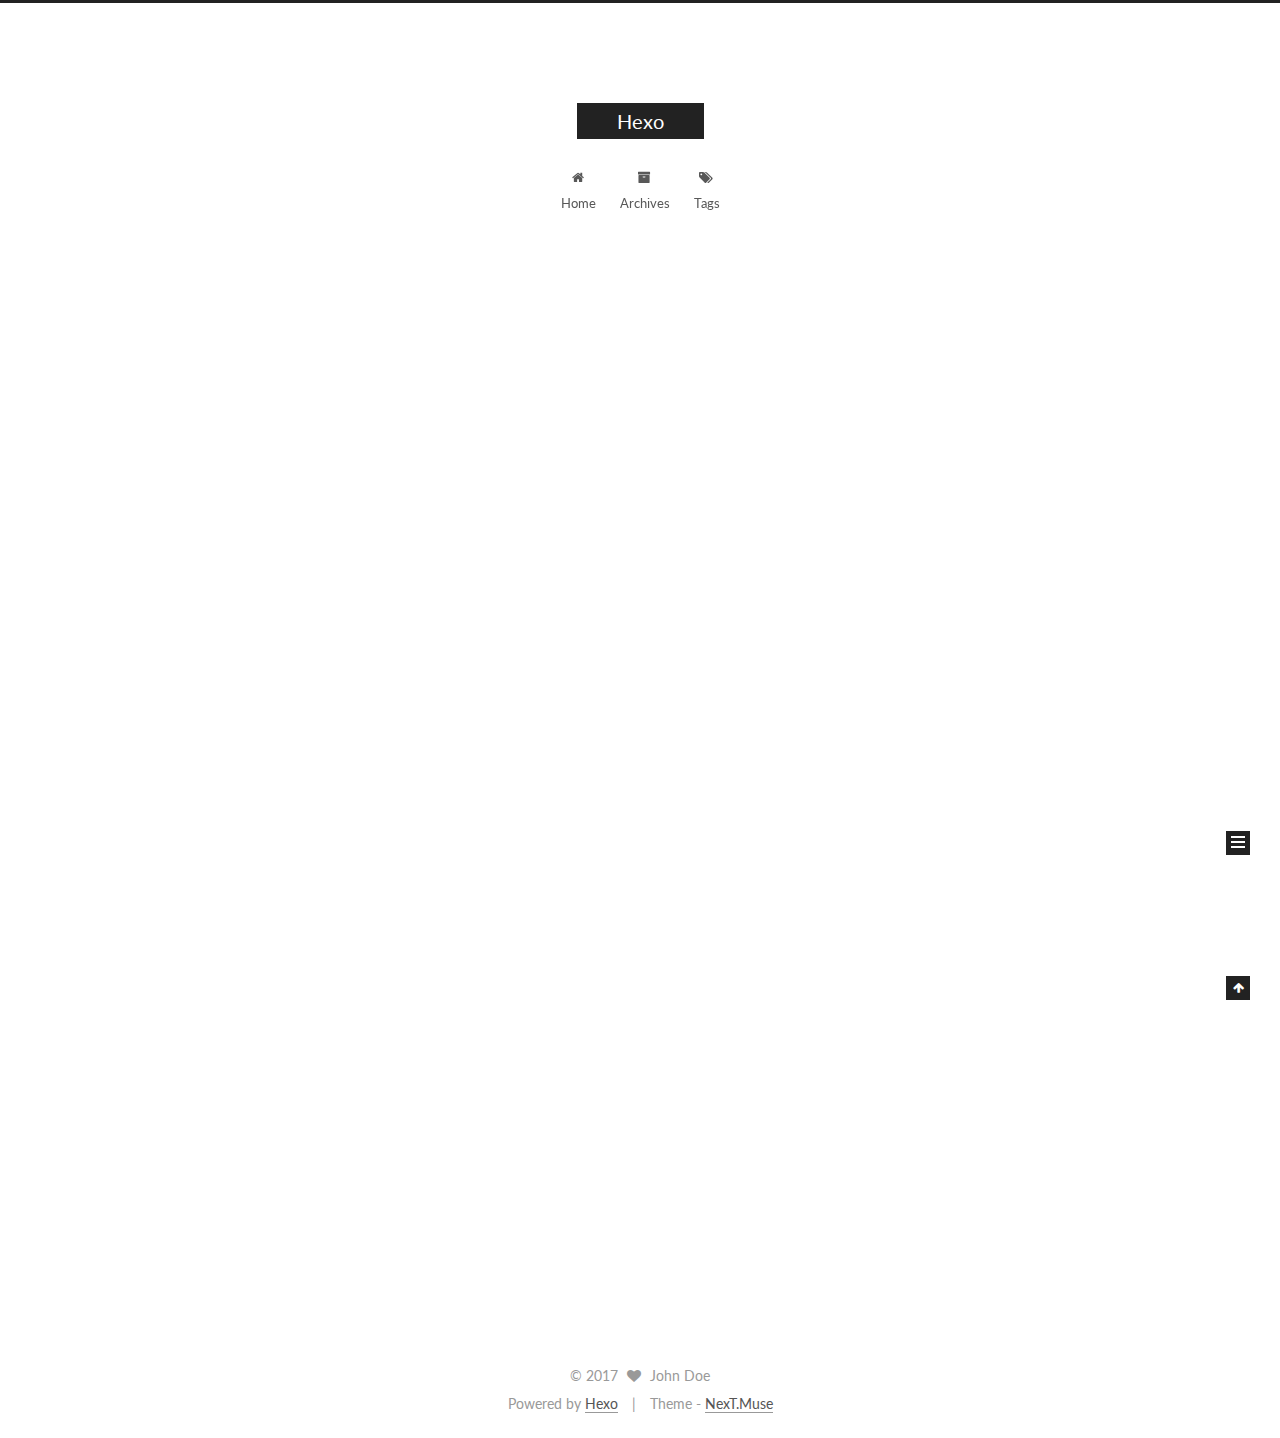
<file: index.html>
<!doctype html>



  


<html class="theme-next muse use-motion" lang="zh-CN">
<head>
  <meta charset="UTF-8"/>
<meta http-equiv="X-UA-Compatible" content="IE=edge" />
<meta name="viewport" content="width=device-width, initial-scale=1, maximum-scale=1"/>






<meta http-equiv="Cache-Control" content="no-transform" />
<meta http-equiv="Cache-Control" content="no-siteapp" />















  
  
  <link href="/lib/fancybox/source/jquery.fancybox.css?v=2.1.5" rel="stylesheet" type="text/css" />




  
  
  
  

  
    
    
  

  

  

  

  

  
    
    
    <link href="//fonts.googleapis.com/css?family=Lato:300,300italic,400,400italic,700,700italic&subset=latin,latin-ext" rel="stylesheet" type="text/css">
  






<link href="/lib/font-awesome/css/font-awesome.min.css?v=4.6.2" rel="stylesheet" type="text/css" />

<link href="/css/main.css?v=5.1.1" rel="stylesheet" type="text/css" />


  <meta name="keywords" content="Hexo, NexT" />








  <link rel="shortcut icon" type="image/x-icon" href="/favicon.ico?v=5.1.1" />






<meta property="og:type" content="website">
<meta property="og:title" content="Hexo">
<meta property="og:url" content="http://yoursite.com/index.html">
<meta property="og:site_name" content="Hexo">
<meta name="twitter:card" content="summary">
<meta name="twitter:title" content="Hexo">



<script type="text/javascript" id="hexo.configurations">
  var NexT = window.NexT || {};
  var CONFIG = {
    root: '/',
    scheme: 'Muse',
    sidebar: {"position":"left","display":"post","offset":12,"offset_float":0,"b2t":false,"scrollpercent":false},
    fancybox: true,
    motion: true,
    duoshuo: {
      userId: '0',
      author: 'Author'
    },
    algolia: {
      applicationID: '',
      apiKey: '',
      indexName: '',
      hits: {"per_page":10},
      labels: {"input_placeholder":"Search for Posts","hits_empty":"We didn't find any results for the search: ${query}","hits_stats":"${hits} results found in ${time} ms"}
    }
  };
</script>



  <link rel="canonical" href="http://yoursite.com/"/>





  <title>Hexo</title>
</head>

<body itemscope itemtype="http://schema.org/WebPage" lang="zh-CN">

  














  
  
    
  

  <div class="container sidebar-position-left 
   page-home 
 ">
    <div class="headband"></div>

    <header id="header" class="header" itemscope itemtype="http://schema.org/WPHeader">
      <div class="header-inner"><div class="site-brand-wrapper">
  <div class="site-meta ">
    

    <div class="custom-logo-site-title">
      <a href="/"  class="brand" rel="start">
        <span class="logo-line-before"><i></i></span>
        <span class="site-title">Hexo</span>
        <span class="logo-line-after"><i></i></span>
      </a>
    </div>
      
        <p class="site-subtitle"></p>
      
  </div>

  <div class="site-nav-toggle">
    <button>
      <span class="btn-bar"></span>
      <span class="btn-bar"></span>
      <span class="btn-bar"></span>
    </button>
  </div>
</div>

<nav class="site-nav">
  

  
    <ul id="menu" class="menu">
      
        
        <li class="menu-item menu-item-home">
          <a href="/" rel="section">
            
              <i class="menu-item-icon fa fa-fw fa-home"></i> <br />
            
            Home
          </a>
        </li>
      
        
        <li class="menu-item menu-item-archives">
          <a href="/archives" rel="section">
            
              <i class="menu-item-icon fa fa-fw fa-archive"></i> <br />
            
            Archives
          </a>
        </li>
      
        
        <li class="menu-item menu-item-tags">
          <a href="/tags" rel="section">
            
              <i class="menu-item-icon fa fa-fw fa-tags"></i> <br />
            
            Tags
          </a>
        </li>
      

      
    </ul>
  

  
</nav>



 </div>
    </header>

    <main id="main" class="main">
      <div class="main-inner">
        <div class="content-wrap">
          <div id="content" class="content">
            
  <section id="posts" class="posts-expand">
    
      

  

  
  
  

  <article class="post post-type-normal " itemscope itemtype="http://schema.org/Article">
    <link itemprop="mainEntityOfPage" href="http://yoursite.com/2017/04/24/hello-world/">

    <span hidden itemprop="author" itemscope itemtype="http://schema.org/Person">
      <meta itemprop="name" content="John Doe">
      <meta itemprop="description" content="">
      <meta itemprop="image" content="/images/avatar.gif">
    </span>

    <span hidden itemprop="publisher" itemscope itemtype="http://schema.org/Organization">
      <meta itemprop="name" content="Hexo">
    </span>

    
      <header class="post-header">

        
        
          <h1 class="post-title" itemprop="name headline">
            
            
              
                
                <a class="post-title-link" href="/2017/04/24/hello-world/" itemprop="url">
                  Hello World
                </a>
              
            
          </h1>
        

        <div class="post-meta">
          <span class="post-time">
            
              <span class="post-meta-item-icon">
                <i class="fa fa-calendar-o"></i>
              </span>
              
                <span class="post-meta-item-text">Posted on</span>
              
              <time title="Post created" itemprop="dateCreated datePublished" datetime="2017-04-24T16:23:51+08:00">
                2017-04-24
              </time>
            

            

            
          </span>

          

          
            
          

          
          

          

          

          

        </div>
      </header>
    

    <div class="post-body" itemprop="articleBody">

      
      

      
        
          
            <p>Welcome to <a href="https://hexo.io/" target="_blank" rel="external">Hexo</a>! This is your very first post. Check <a href="https://hexo.io/docs/" target="_blank" rel="external">documentation</a> for more info. If you get any problems when using Hexo, you can find the answer in <a href="https://hexo.io/docs/troubleshooting.html" target="_blank" rel="external">troubleshooting</a> or you can ask me on <a href="https://github.com/hexojs/hexo/issues" target="_blank" rel="external">GitHub</a>.</p>
<h2 id="Quick-Start"><a href="#Quick-Start" class="headerlink" title="Quick Start"></a>Quick Start</h2><h3 id="Create-a-new-post"><a href="#Create-a-new-post" class="headerlink" title="Create a new post"></a>Create a new post</h3><figure class="highlight bash"><table><tr><td class="gutter"><pre><div class="line">1</div></pre></td><td class="code"><pre><div class="line">$ hexo new <span class="string">"My New Post"</span></div></pre></td></tr></table></figure>
<p>More info: <a href="https://hexo.io/docs/writing.html" target="_blank" rel="external">Writing</a></p>
<h3 id="Run-server"><a href="#Run-server" class="headerlink" title="Run server"></a>Run server</h3><figure class="highlight bash"><table><tr><td class="gutter"><pre><div class="line">1</div></pre></td><td class="code"><pre><div class="line">$ hexo server</div></pre></td></tr></table></figure>
<p>More info: <a href="https://hexo.io/docs/server.html" target="_blank" rel="external">Server</a></p>
<h3 id="Generate-static-files"><a href="#Generate-static-files" class="headerlink" title="Generate static files"></a>Generate static files</h3><figure class="highlight bash"><table><tr><td class="gutter"><pre><div class="line">1</div></pre></td><td class="code"><pre><div class="line">$ hexo generate</div></pre></td></tr></table></figure>
<p>More info: <a href="https://hexo.io/docs/generating.html" target="_blank" rel="external">Generating</a></p>
<h3 id="Deploy-to-remote-sites"><a href="#Deploy-to-remote-sites" class="headerlink" title="Deploy to remote sites"></a>Deploy to remote sites</h3><figure class="highlight bash"><table><tr><td class="gutter"><pre><div class="line">1</div></pre></td><td class="code"><pre><div class="line">$ hexo deploy</div></pre></td></tr></table></figure>
<p>More info: <a href="https://hexo.io/docs/deployment.html" target="_blank" rel="external">Deployment</a></p>

          
        
      
    </div>

    <div>
      
    </div>

    <div>
      
    </div>

    <div>
      
    </div>

    <footer class="post-footer">
      

      

      

      
      
        <div class="post-eof"></div>
      
    </footer>
  </article>


    
  </section>

  


          </div>
          


          

        </div>
        
          
  
  <div class="sidebar-toggle">
    <div class="sidebar-toggle-line-wrap">
      <span class="sidebar-toggle-line sidebar-toggle-line-first"></span>
      <span class="sidebar-toggle-line sidebar-toggle-line-middle"></span>
      <span class="sidebar-toggle-line sidebar-toggle-line-last"></span>
    </div>
  </div>

  <aside id="sidebar" class="sidebar">
    <div class="sidebar-inner">

      

      

      <section class="site-overview sidebar-panel sidebar-panel-active">
        <div class="site-author motion-element" itemprop="author" itemscope itemtype="http://schema.org/Person">
          <img class="site-author-image" itemprop="image"
               src="/images/avatar.gif"
               alt="John Doe" />
          <p class="site-author-name" itemprop="name">John Doe</p>
           
              <p class="site-description motion-element" itemprop="description"></p>
          
        </div>
        <nav class="site-state motion-element">

          
            <div class="site-state-item site-state-posts">
              <a href="/archives">
                <span class="site-state-item-count">1</span>
                <span class="site-state-item-name">posts</span>
              </a>
            </div>
          

          

          

        </nav>

        

        <div class="links-of-author motion-element">
          
        </div>

        
        

        
        

        


      </section>

      

      

    </div>
  </aside>


        
      </div>
    </main>

    <footer id="footer" class="footer">
      <div class="footer-inner">
        <div class="copyright" >
  
  &copy; 
  <span itemprop="copyrightYear">2017</span>
  <span class="with-love">
    <i class="fa fa-heart"></i>
  </span>
  <span class="author" itemprop="copyrightHolder">John Doe</span>
</div>


<div class="powered-by">
  Powered by <a class="theme-link" href="https://hexo.io">Hexo</a>
</div>

<div class="theme-info">
  Theme -
  <a class="theme-link" href="https://github.com/iissnan/hexo-theme-next">
    NexT.Muse
  </a>
</div>


        

        
      </div>
    </footer>

    
      <div class="back-to-top">
        <i class="fa fa-arrow-up"></i>
        
      </div>
    

  </div>

  

<script type="text/javascript">
  if (Object.prototype.toString.call(window.Promise) !== '[object Function]') {
    window.Promise = null;
  }
</script>









  












  
  <script type="text/javascript" src="/lib/jquery/index.js?v=2.1.3"></script>

  
  <script type="text/javascript" src="/lib/fastclick/lib/fastclick.min.js?v=1.0.6"></script>

  
  <script type="text/javascript" src="/lib/jquery_lazyload/jquery.lazyload.js?v=1.9.7"></script>

  
  <script type="text/javascript" src="/lib/velocity/velocity.min.js?v=1.2.1"></script>

  
  <script type="text/javascript" src="/lib/velocity/velocity.ui.min.js?v=1.2.1"></script>

  
  <script type="text/javascript" src="/lib/fancybox/source/jquery.fancybox.pack.js?v=2.1.5"></script>


  


  <script type="text/javascript" src="/js/src/utils.js?v=5.1.1"></script>

  <script type="text/javascript" src="/js/src/motion.js?v=5.1.1"></script>



  
  

  

  


  <script type="text/javascript" src="/js/src/bootstrap.js?v=5.1.1"></script>



  


  




	





  





  





  






  





  

  

  

  

  

</body>
</html>
</file>
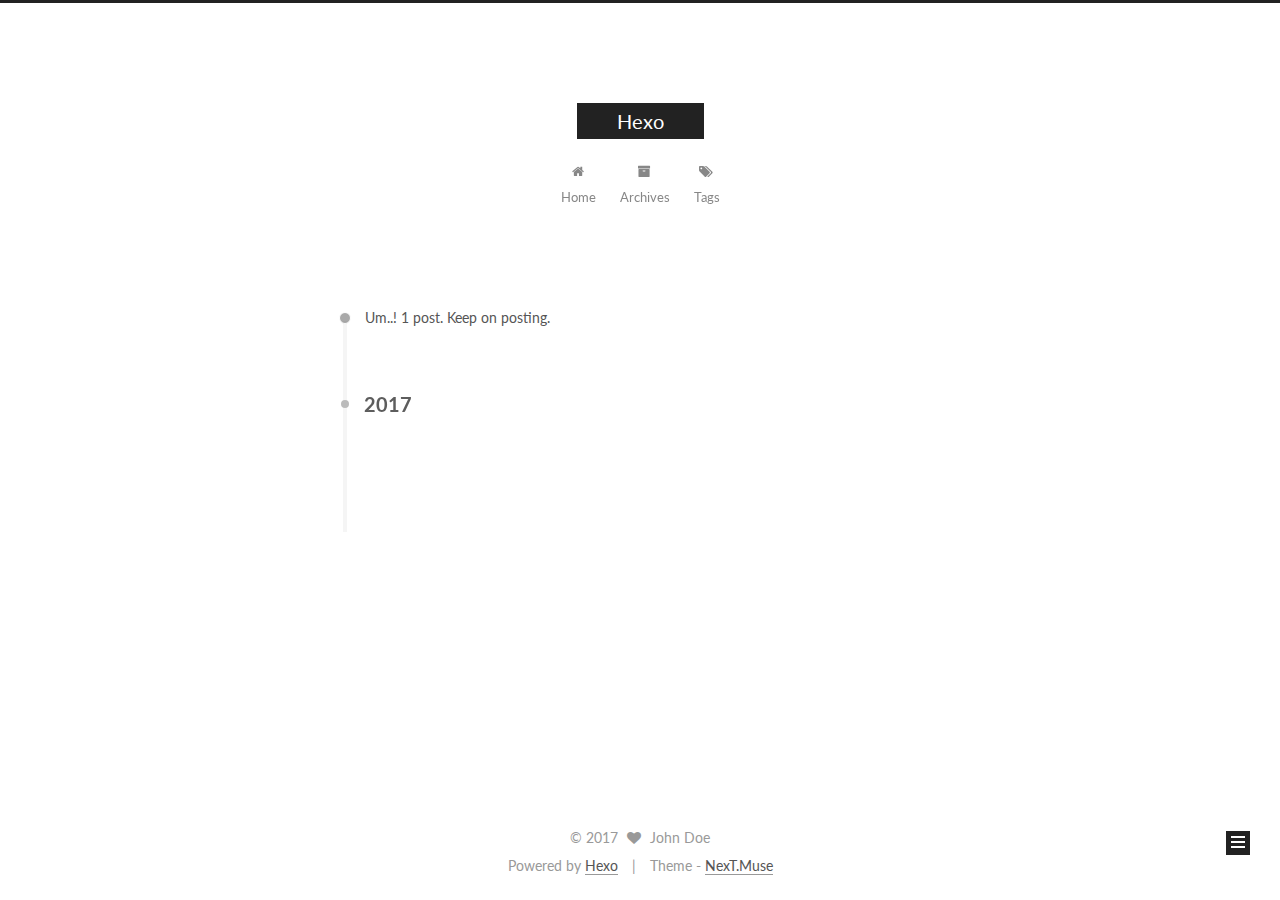
<file: archives/index.html>
<!doctype html>



  


<html class="theme-next muse use-motion" lang="zh-CN">
<head>
  <meta charset="UTF-8"/>
<meta http-equiv="X-UA-Compatible" content="IE=edge" />
<meta name="viewport" content="width=device-width, initial-scale=1, maximum-scale=1"/>






<meta http-equiv="Cache-Control" content="no-transform" />
<meta http-equiv="Cache-Control" content="no-siteapp" />















  
  
  <link href="/lib/fancybox/source/jquery.fancybox.css?v=2.1.5" rel="stylesheet" type="text/css" />




  
  
  
  

  
    
    
  

  

  

  

  

  
    
    
    <link href="//fonts.googleapis.com/css?family=Lato:300,300italic,400,400italic,700,700italic&subset=latin,latin-ext" rel="stylesheet" type="text/css">
  






<link href="/lib/font-awesome/css/font-awesome.min.css?v=4.6.2" rel="stylesheet" type="text/css" />

<link href="/css/main.css?v=5.1.1" rel="stylesheet" type="text/css" />


  <meta name="keywords" content="Hexo, NexT" />








  <link rel="shortcut icon" type="image/x-icon" href="/favicon.ico?v=5.1.1" />






<meta property="og:type" content="website">
<meta property="og:title" content="Hexo">
<meta property="og:url" content="http://yoursite.com/archives/index.html">
<meta property="og:site_name" content="Hexo">
<meta name="twitter:card" content="summary">
<meta name="twitter:title" content="Hexo">



<script type="text/javascript" id="hexo.configurations">
  var NexT = window.NexT || {};
  var CONFIG = {
    root: '/',
    scheme: 'Muse',
    sidebar: {"position":"left","display":"post","offset":12,"offset_float":0,"b2t":false,"scrollpercent":false},
    fancybox: true,
    motion: true,
    duoshuo: {
      userId: '0',
      author: 'Author'
    },
    algolia: {
      applicationID: '',
      apiKey: '',
      indexName: '',
      hits: {"per_page":10},
      labels: {"input_placeholder":"Search for Posts","hits_empty":"We didn't find any results for the search: ${query}","hits_stats":"${hits} results found in ${time} ms"}
    }
  };
</script>



  <link rel="canonical" href="http://yoursite.com/archives/"/>





  <title>Archive | Hexo</title>
</head>

<body itemscope itemtype="http://schema.org/WebPage" lang="zh-CN">

  














  
  
    
  

  <div class="container sidebar-position-left  page-archive  ">
    <div class="headband"></div>

    <header id="header" class="header" itemscope itemtype="http://schema.org/WPHeader">
      <div class="header-inner"><div class="site-brand-wrapper">
  <div class="site-meta ">
    

    <div class="custom-logo-site-title">
      <a href="/"  class="brand" rel="start">
        <span class="logo-line-before"><i></i></span>
        <span class="site-title">Hexo</span>
        <span class="logo-line-after"><i></i></span>
      </a>
    </div>
      
        <p class="site-subtitle"></p>
      
  </div>

  <div class="site-nav-toggle">
    <button>
      <span class="btn-bar"></span>
      <span class="btn-bar"></span>
      <span class="btn-bar"></span>
    </button>
  </div>
</div>

<nav class="site-nav">
  

  
    <ul id="menu" class="menu">
      
        
        <li class="menu-item menu-item-home">
          <a href="/" rel="section">
            
              <i class="menu-item-icon fa fa-fw fa-home"></i> <br />
            
            Home
          </a>
        </li>
      
        
        <li class="menu-item menu-item-archives">
          <a href="/archives" rel="section">
            
              <i class="menu-item-icon fa fa-fw fa-archive"></i> <br />
            
            Archives
          </a>
        </li>
      
        
        <li class="menu-item menu-item-tags">
          <a href="/tags" rel="section">
            
              <i class="menu-item-icon fa fa-fw fa-tags"></i> <br />
            
            Tags
          </a>
        </li>
      

      
    </ul>
  

  
</nav>



 </div>
    </header>

    <main id="main" class="main">
      <div class="main-inner">
        <div class="content-wrap">
          <div id="content" class="content">
            

  <section id="posts" class="posts-collapse">
    <span class="archive-move-on"></span>

    <span class="archive-page-counter">
      
      
      
        
      
      Um..! 1 post. Keep on posting.
    </span>

    

      
      
      

      
        
        <div class="collection-title">
          <h2 class="archive-year motion-element" id="archive-year-2017">2017</h2>
        </div>
      
      

      

  <article class="post post-type-normal" itemscope itemtype="http://schema.org/Article">
    <header class="post-header">

      <h1 class="post-title">
        
            <a class="post-title-link" href="/2017/04/24/hello-world/" itemprop="url">
              
                <span itemprop="name">Hello World</span>
              
            </a>
        
      </h1>

      <div class="post-meta">
        <time class="post-time" itemprop="dateCreated"
              datetime="2017-04-24T16:23:51+08:00"
              content="2017-04-24" >
          04-24
        </time>
      </div>

    </header>
  </article>



    

  </section>

  



          </div>
          


          

        </div>
        
          
  
  <div class="sidebar-toggle">
    <div class="sidebar-toggle-line-wrap">
      <span class="sidebar-toggle-line sidebar-toggle-line-first"></span>
      <span class="sidebar-toggle-line sidebar-toggle-line-middle"></span>
      <span class="sidebar-toggle-line sidebar-toggle-line-last"></span>
    </div>
  </div>

  <aside id="sidebar" class="sidebar">
    <div class="sidebar-inner">

      

      

      <section class="site-overview sidebar-panel sidebar-panel-active">
        <div class="site-author motion-element" itemprop="author" itemscope itemtype="http://schema.org/Person">
          <img class="site-author-image" itemprop="image"
               src="/images/avatar.gif"
               alt="John Doe" />
          <p class="site-author-name" itemprop="name">John Doe</p>
           
              <p class="site-description motion-element" itemprop="description"></p>
          
        </div>
        <nav class="site-state motion-element">

          
            <div class="site-state-item site-state-posts">
              <a href="/archives">
                <span class="site-state-item-count">1</span>
                <span class="site-state-item-name">posts</span>
              </a>
            </div>
          

          

          

        </nav>

        

        <div class="links-of-author motion-element">
          
        </div>

        
        

        
        

        


      </section>

      

      

    </div>
  </aside>


        
      </div>
    </main>

    <footer id="footer" class="footer">
      <div class="footer-inner">
        <div class="copyright" >
  
  &copy; 
  <span itemprop="copyrightYear">2017</span>
  <span class="with-love">
    <i class="fa fa-heart"></i>
  </span>
  <span class="author" itemprop="copyrightHolder">John Doe</span>
</div>


<div class="powered-by">
  Powered by <a class="theme-link" href="https://hexo.io">Hexo</a>
</div>

<div class="theme-info">
  Theme -
  <a class="theme-link" href="https://github.com/iissnan/hexo-theme-next">
    NexT.Muse
  </a>
</div>


        

        
      </div>
    </footer>

    
      <div class="back-to-top">
        <i class="fa fa-arrow-up"></i>
        
      </div>
    

  </div>

  

<script type="text/javascript">
  if (Object.prototype.toString.call(window.Promise) !== '[object Function]') {
    window.Promise = null;
  }
</script>









  












  
  <script type="text/javascript" src="/lib/jquery/index.js?v=2.1.3"></script>

  
  <script type="text/javascript" src="/lib/fastclick/lib/fastclick.min.js?v=1.0.6"></script>

  
  <script type="text/javascript" src="/lib/jquery_lazyload/jquery.lazyload.js?v=1.9.7"></script>

  
  <script type="text/javascript" src="/lib/velocity/velocity.min.js?v=1.2.1"></script>

  
  <script type="text/javascript" src="/lib/velocity/velocity.ui.min.js?v=1.2.1"></script>

  
  <script type="text/javascript" src="/lib/fancybox/source/jquery.fancybox.pack.js?v=2.1.5"></script>


  


  <script type="text/javascript" src="/js/src/utils.js?v=5.1.1"></script>

  <script type="text/javascript" src="/js/src/motion.js?v=5.1.1"></script>



  
  

  
  
    <script type="text/javascript" id="motion.page.archive">
      $('.archive-year').velocity('transition.slideLeftIn');
    </script>
  


  


  <script type="text/javascript" src="/js/src/bootstrap.js?v=5.1.1"></script>



  


  




	





  





  





  






  





  

  

  

  

  

</body>
</html>
</file>
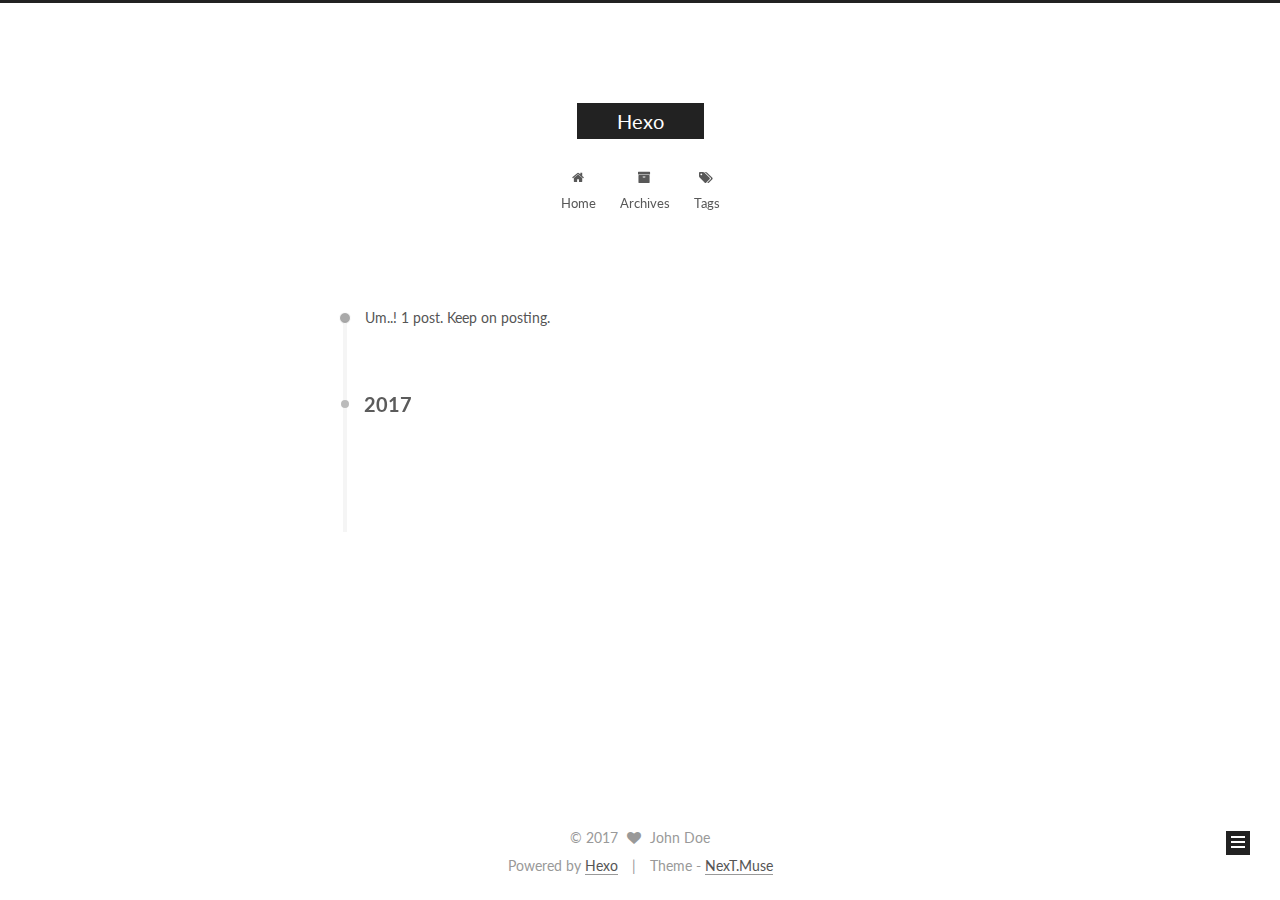
<file: archives/2017/index.html>
<!doctype html>



  


<html class="theme-next muse use-motion" lang="zh-CN">
<head>
  <meta charset="UTF-8"/>
<meta http-equiv="X-UA-Compatible" content="IE=edge" />
<meta name="viewport" content="width=device-width, initial-scale=1, maximum-scale=1"/>






<meta http-equiv="Cache-Control" content="no-transform" />
<meta http-equiv="Cache-Control" content="no-siteapp" />















  
  
  <link href="/lib/fancybox/source/jquery.fancybox.css?v=2.1.5" rel="stylesheet" type="text/css" />




  
  
  
  

  
    
    
  

  

  

  

  

  
    
    
    <link href="//fonts.googleapis.com/css?family=Lato:300,300italic,400,400italic,700,700italic&subset=latin,latin-ext" rel="stylesheet" type="text/css">
  






<link href="/lib/font-awesome/css/font-awesome.min.css?v=4.6.2" rel="stylesheet" type="text/css" />

<link href="/css/main.css?v=5.1.1" rel="stylesheet" type="text/css" />


  <meta name="keywords" content="Hexo, NexT" />








  <link rel="shortcut icon" type="image/x-icon" href="/favicon.ico?v=5.1.1" />






<meta property="og:type" content="website">
<meta property="og:title" content="Hexo">
<meta property="og:url" content="http://yoursite.com/archives/2017/index.html">
<meta property="og:site_name" content="Hexo">
<meta name="twitter:card" content="summary">
<meta name="twitter:title" content="Hexo">



<script type="text/javascript" id="hexo.configurations">
  var NexT = window.NexT || {};
  var CONFIG = {
    root: '/',
    scheme: 'Muse',
    sidebar: {"position":"left","display":"post","offset":12,"offset_float":0,"b2t":false,"scrollpercent":false},
    fancybox: true,
    motion: true,
    duoshuo: {
      userId: '0',
      author: 'Author'
    },
    algolia: {
      applicationID: '',
      apiKey: '',
      indexName: '',
      hits: {"per_page":10},
      labels: {"input_placeholder":"Search for Posts","hits_empty":"We didn't find any results for the search: ${query}","hits_stats":"${hits} results found in ${time} ms"}
    }
  };
</script>



  <link rel="canonical" href="http://yoursite.com/archives/2017/"/>





  <title>Archive | Hexo</title>
</head>

<body itemscope itemtype="http://schema.org/WebPage" lang="zh-CN">

  














  
  
    
  

  <div class="container sidebar-position-left  page-archive  ">
    <div class="headband"></div>

    <header id="header" class="header" itemscope itemtype="http://schema.org/WPHeader">
      <div class="header-inner"><div class="site-brand-wrapper">
  <div class="site-meta ">
    

    <div class="custom-logo-site-title">
      <a href="/"  class="brand" rel="start">
        <span class="logo-line-before"><i></i></span>
        <span class="site-title">Hexo</span>
        <span class="logo-line-after"><i></i></span>
      </a>
    </div>
      
        <p class="site-subtitle"></p>
      
  </div>

  <div class="site-nav-toggle">
    <button>
      <span class="btn-bar"></span>
      <span class="btn-bar"></span>
      <span class="btn-bar"></span>
    </button>
  </div>
</div>

<nav class="site-nav">
  

  
    <ul id="menu" class="menu">
      
        
        <li class="menu-item menu-item-home">
          <a href="/" rel="section">
            
              <i class="menu-item-icon fa fa-fw fa-home"></i> <br />
            
            Home
          </a>
        </li>
      
        
        <li class="menu-item menu-item-archives">
          <a href="/archives" rel="section">
            
              <i class="menu-item-icon fa fa-fw fa-archive"></i> <br />
            
            Archives
          </a>
        </li>
      
        
        <li class="menu-item menu-item-tags">
          <a href="/tags" rel="section">
            
              <i class="menu-item-icon fa fa-fw fa-tags"></i> <br />
            
            Tags
          </a>
        </li>
      

      
    </ul>
  

  
</nav>



 </div>
    </header>

    <main id="main" class="main">
      <div class="main-inner">
        <div class="content-wrap">
          <div id="content" class="content">
            

  <section id="posts" class="posts-collapse">
    <span class="archive-move-on"></span>

    <span class="archive-page-counter">
      
      
      
        
      
      Um..! 1 post. Keep on posting.
    </span>

    

      
      
      

      
        
        <div class="collection-title">
          <h2 class="archive-year motion-element" id="archive-year-2017">2017</h2>
        </div>
      
      

      

  <article class="post post-type-normal" itemscope itemtype="http://schema.org/Article">
    <header class="post-header">

      <h1 class="post-title">
        
            <a class="post-title-link" href="/2017/04/24/hello-world/" itemprop="url">
              
                <span itemprop="name">Hello World</span>
              
            </a>
        
      </h1>

      <div class="post-meta">
        <time class="post-time" itemprop="dateCreated"
              datetime="2017-04-24T16:23:51+08:00"
              content="2017-04-24" >
          04-24
        </time>
      </div>

    </header>
  </article>



    

  </section>

  



          </div>
          


          

        </div>
        
          
  
  <div class="sidebar-toggle">
    <div class="sidebar-toggle-line-wrap">
      <span class="sidebar-toggle-line sidebar-toggle-line-first"></span>
      <span class="sidebar-toggle-line sidebar-toggle-line-middle"></span>
      <span class="sidebar-toggle-line sidebar-toggle-line-last"></span>
    </div>
  </div>

  <aside id="sidebar" class="sidebar">
    <div class="sidebar-inner">

      

      

      <section class="site-overview sidebar-panel sidebar-panel-active">
        <div class="site-author motion-element" itemprop="author" itemscope itemtype="http://schema.org/Person">
          <img class="site-author-image" itemprop="image"
               src="/images/avatar.gif"
               alt="John Doe" />
          <p class="site-author-name" itemprop="name">John Doe</p>
           
              <p class="site-description motion-element" itemprop="description"></p>
          
        </div>
        <nav class="site-state motion-element">

          
            <div class="site-state-item site-state-posts">
              <a href="/archives">
                <span class="site-state-item-count">1</span>
                <span class="site-state-item-name">posts</span>
              </a>
            </div>
          

          

          

        </nav>

        

        <div class="links-of-author motion-element">
          
        </div>

        
        

        
        

        


      </section>

      

      

    </div>
  </aside>


        
      </div>
    </main>

    <footer id="footer" class="footer">
      <div class="footer-inner">
        <div class="copyright" >
  
  &copy; 
  <span itemprop="copyrightYear">2017</span>
  <span class="with-love">
    <i class="fa fa-heart"></i>
  </span>
  <span class="author" itemprop="copyrightHolder">John Doe</span>
</div>


<div class="powered-by">
  Powered by <a class="theme-link" href="https://hexo.io">Hexo</a>
</div>

<div class="theme-info">
  Theme -
  <a class="theme-link" href="https://github.com/iissnan/hexo-theme-next">
    NexT.Muse
  </a>
</div>


        

        
      </div>
    </footer>

    
      <div class="back-to-top">
        <i class="fa fa-arrow-up"></i>
        
      </div>
    

  </div>

  

<script type="text/javascript">
  if (Object.prototype.toString.call(window.Promise) !== '[object Function]') {
    window.Promise = null;
  }
</script>









  












  
  <script type="text/javascript" src="/lib/jquery/index.js?v=2.1.3"></script>

  
  <script type="text/javascript" src="/lib/fastclick/lib/fastclick.min.js?v=1.0.6"></script>

  
  <script type="text/javascript" src="/lib/jquery_lazyload/jquery.lazyload.js?v=1.9.7"></script>

  
  <script type="text/javascript" src="/lib/velocity/velocity.min.js?v=1.2.1"></script>

  
  <script type="text/javascript" src="/lib/velocity/velocity.ui.min.js?v=1.2.1"></script>

  
  <script type="text/javascript" src="/lib/fancybox/source/jquery.fancybox.pack.js?v=2.1.5"></script>


  


  <script type="text/javascript" src="/js/src/utils.js?v=5.1.1"></script>

  <script type="text/javascript" src="/js/src/motion.js?v=5.1.1"></script>



  
  

  
  
    <script type="text/javascript" id="motion.page.archive">
      $('.archive-year').velocity('transition.slideLeftIn');
    </script>
  


  


  <script type="text/javascript" src="/js/src/bootstrap.js?v=5.1.1"></script>



  


  




	





  





  





  






  





  

  

  

  

  

</body>
</html>
</file>
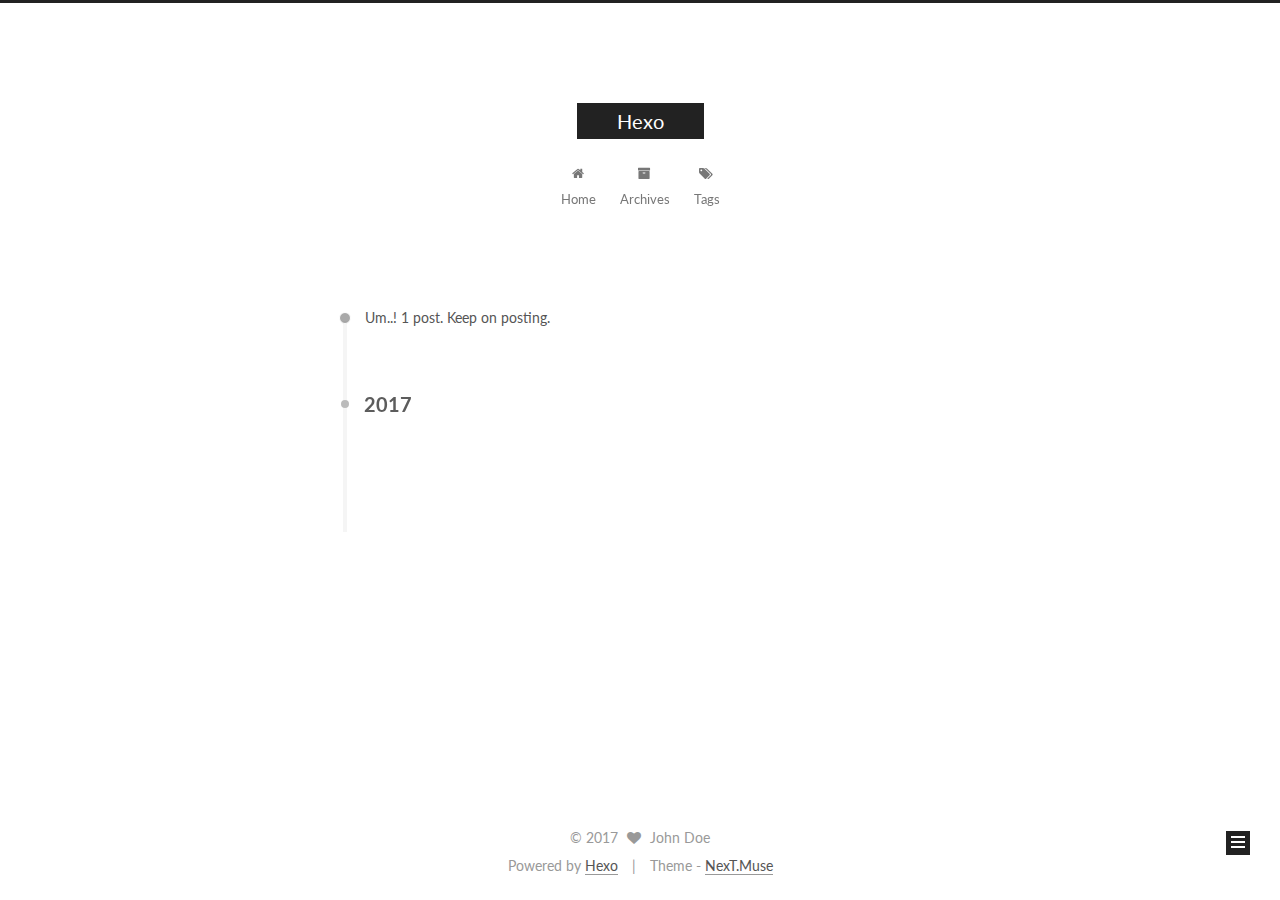
<file: archives/2017/04/index.html>
<!doctype html>



  


<html class="theme-next muse use-motion" lang="zh-CN">
<head>
  <meta charset="UTF-8"/>
<meta http-equiv="X-UA-Compatible" content="IE=edge" />
<meta name="viewport" content="width=device-width, initial-scale=1, maximum-scale=1"/>






<meta http-equiv="Cache-Control" content="no-transform" />
<meta http-equiv="Cache-Control" content="no-siteapp" />















  
  
  <link href="/lib/fancybox/source/jquery.fancybox.css?v=2.1.5" rel="stylesheet" type="text/css" />




  
  
  
  

  
    
    
  

  

  

  

  

  
    
    
    <link href="//fonts.googleapis.com/css?family=Lato:300,300italic,400,400italic,700,700italic&subset=latin,latin-ext" rel="stylesheet" type="text/css">
  






<link href="/lib/font-awesome/css/font-awesome.min.css?v=4.6.2" rel="stylesheet" type="text/css" />

<link href="/css/main.css?v=5.1.1" rel="stylesheet" type="text/css" />


  <meta name="keywords" content="Hexo, NexT" />








  <link rel="shortcut icon" type="image/x-icon" href="/favicon.ico?v=5.1.1" />






<meta property="og:type" content="website">
<meta property="og:title" content="Hexo">
<meta property="og:url" content="http://yoursite.com/archives/2017/04/index.html">
<meta property="og:site_name" content="Hexo">
<meta name="twitter:card" content="summary">
<meta name="twitter:title" content="Hexo">



<script type="text/javascript" id="hexo.configurations">
  var NexT = window.NexT || {};
  var CONFIG = {
    root: '/',
    scheme: 'Muse',
    sidebar: {"position":"left","display":"post","offset":12,"offset_float":0,"b2t":false,"scrollpercent":false},
    fancybox: true,
    motion: true,
    duoshuo: {
      userId: '0',
      author: 'Author'
    },
    algolia: {
      applicationID: '',
      apiKey: '',
      indexName: '',
      hits: {"per_page":10},
      labels: {"input_placeholder":"Search for Posts","hits_empty":"We didn't find any results for the search: ${query}","hits_stats":"${hits} results found in ${time} ms"}
    }
  };
</script>



  <link rel="canonical" href="http://yoursite.com/archives/2017/04/"/>





  <title>Archive | Hexo</title>
</head>

<body itemscope itemtype="http://schema.org/WebPage" lang="zh-CN">

  














  
  
    
  

  <div class="container sidebar-position-left  page-archive  ">
    <div class="headband"></div>

    <header id="header" class="header" itemscope itemtype="http://schema.org/WPHeader">
      <div class="header-inner"><div class="site-brand-wrapper">
  <div class="site-meta ">
    

    <div class="custom-logo-site-title">
      <a href="/"  class="brand" rel="start">
        <span class="logo-line-before"><i></i></span>
        <span class="site-title">Hexo</span>
        <span class="logo-line-after"><i></i></span>
      </a>
    </div>
      
        <p class="site-subtitle"></p>
      
  </div>

  <div class="site-nav-toggle">
    <button>
      <span class="btn-bar"></span>
      <span class="btn-bar"></span>
      <span class="btn-bar"></span>
    </button>
  </div>
</div>

<nav class="site-nav">
  

  
    <ul id="menu" class="menu">
      
        
        <li class="menu-item menu-item-home">
          <a href="/" rel="section">
            
              <i class="menu-item-icon fa fa-fw fa-home"></i> <br />
            
            Home
          </a>
        </li>
      
        
        <li class="menu-item menu-item-archives">
          <a href="/archives" rel="section">
            
              <i class="menu-item-icon fa fa-fw fa-archive"></i> <br />
            
            Archives
          </a>
        </li>
      
        
        <li class="menu-item menu-item-tags">
          <a href="/tags" rel="section">
            
              <i class="menu-item-icon fa fa-fw fa-tags"></i> <br />
            
            Tags
          </a>
        </li>
      

      
    </ul>
  

  
</nav>



 </div>
    </header>

    <main id="main" class="main">
      <div class="main-inner">
        <div class="content-wrap">
          <div id="content" class="content">
            

  <section id="posts" class="posts-collapse">
    <span class="archive-move-on"></span>

    <span class="archive-page-counter">
      
      
      
        
      
      Um..! 1 post. Keep on posting.
    </span>

    

      
      
      

      
        
        <div class="collection-title">
          <h2 class="archive-year motion-element" id="archive-year-2017">2017</h2>
        </div>
      
      

      

  <article class="post post-type-normal" itemscope itemtype="http://schema.org/Article">
    <header class="post-header">

      <h1 class="post-title">
        
            <a class="post-title-link" href="/2017/04/24/hello-world/" itemprop="url">
              
                <span itemprop="name">Hello World</span>
              
            </a>
        
      </h1>

      <div class="post-meta">
        <time class="post-time" itemprop="dateCreated"
              datetime="2017-04-24T16:23:51+08:00"
              content="2017-04-24" >
          04-24
        </time>
      </div>

    </header>
  </article>



    

  </section>

  



          </div>
          


          

        </div>
        
          
  
  <div class="sidebar-toggle">
    <div class="sidebar-toggle-line-wrap">
      <span class="sidebar-toggle-line sidebar-toggle-line-first"></span>
      <span class="sidebar-toggle-line sidebar-toggle-line-middle"></span>
      <span class="sidebar-toggle-line sidebar-toggle-line-last"></span>
    </div>
  </div>

  <aside id="sidebar" class="sidebar">
    <div class="sidebar-inner">

      

      

      <section class="site-overview sidebar-panel sidebar-panel-active">
        <div class="site-author motion-element" itemprop="author" itemscope itemtype="http://schema.org/Person">
          <img class="site-author-image" itemprop="image"
               src="/images/avatar.gif"
               alt="John Doe" />
          <p class="site-author-name" itemprop="name">John Doe</p>
           
              <p class="site-description motion-element" itemprop="description"></p>
          
        </div>
        <nav class="site-state motion-element">

          
            <div class="site-state-item site-state-posts">
              <a href="/archives">
                <span class="site-state-item-count">1</span>
                <span class="site-state-item-name">posts</span>
              </a>
            </div>
          

          

          

        </nav>

        

        <div class="links-of-author motion-element">
          
        </div>

        
        

        
        

        


      </section>

      

      

    </div>
  </aside>


        
      </div>
    </main>

    <footer id="footer" class="footer">
      <div class="footer-inner">
        <div class="copyright" >
  
  &copy; 
  <span itemprop="copyrightYear">2017</span>
  <span class="with-love">
    <i class="fa fa-heart"></i>
  </span>
  <span class="author" itemprop="copyrightHolder">John Doe</span>
</div>


<div class="powered-by">
  Powered by <a class="theme-link" href="https://hexo.io">Hexo</a>
</div>

<div class="theme-info">
  Theme -
  <a class="theme-link" href="https://github.com/iissnan/hexo-theme-next">
    NexT.Muse
  </a>
</div>


        

        
      </div>
    </footer>

    
      <div class="back-to-top">
        <i class="fa fa-arrow-up"></i>
        
      </div>
    

  </div>

  

<script type="text/javascript">
  if (Object.prototype.toString.call(window.Promise) !== '[object Function]') {
    window.Promise = null;
  }
</script>









  












  
  <script type="text/javascript" src="/lib/jquery/index.js?v=2.1.3"></script>

  
  <script type="text/javascript" src="/lib/fastclick/lib/fastclick.min.js?v=1.0.6"></script>

  
  <script type="text/javascript" src="/lib/jquery_lazyload/jquery.lazyload.js?v=1.9.7"></script>

  
  <script type="text/javascript" src="/lib/velocity/velocity.min.js?v=1.2.1"></script>

  
  <script type="text/javascript" src="/lib/velocity/velocity.ui.min.js?v=1.2.1"></script>

  
  <script type="text/javascript" src="/lib/fancybox/source/jquery.fancybox.pack.js?v=2.1.5"></script>


  


  <script type="text/javascript" src="/js/src/utils.js?v=5.1.1"></script>

  <script type="text/javascript" src="/js/src/motion.js?v=5.1.1"></script>



  
  

  
  
    <script type="text/javascript" id="motion.page.archive">
      $('.archive-year').velocity('transition.slideLeftIn');
    </script>
  


  


  <script type="text/javascript" src="/js/src/bootstrap.js?v=5.1.1"></script>



  


  




	





  





  





  






  





  

  

  

  

  

</body>
</html>
</file>
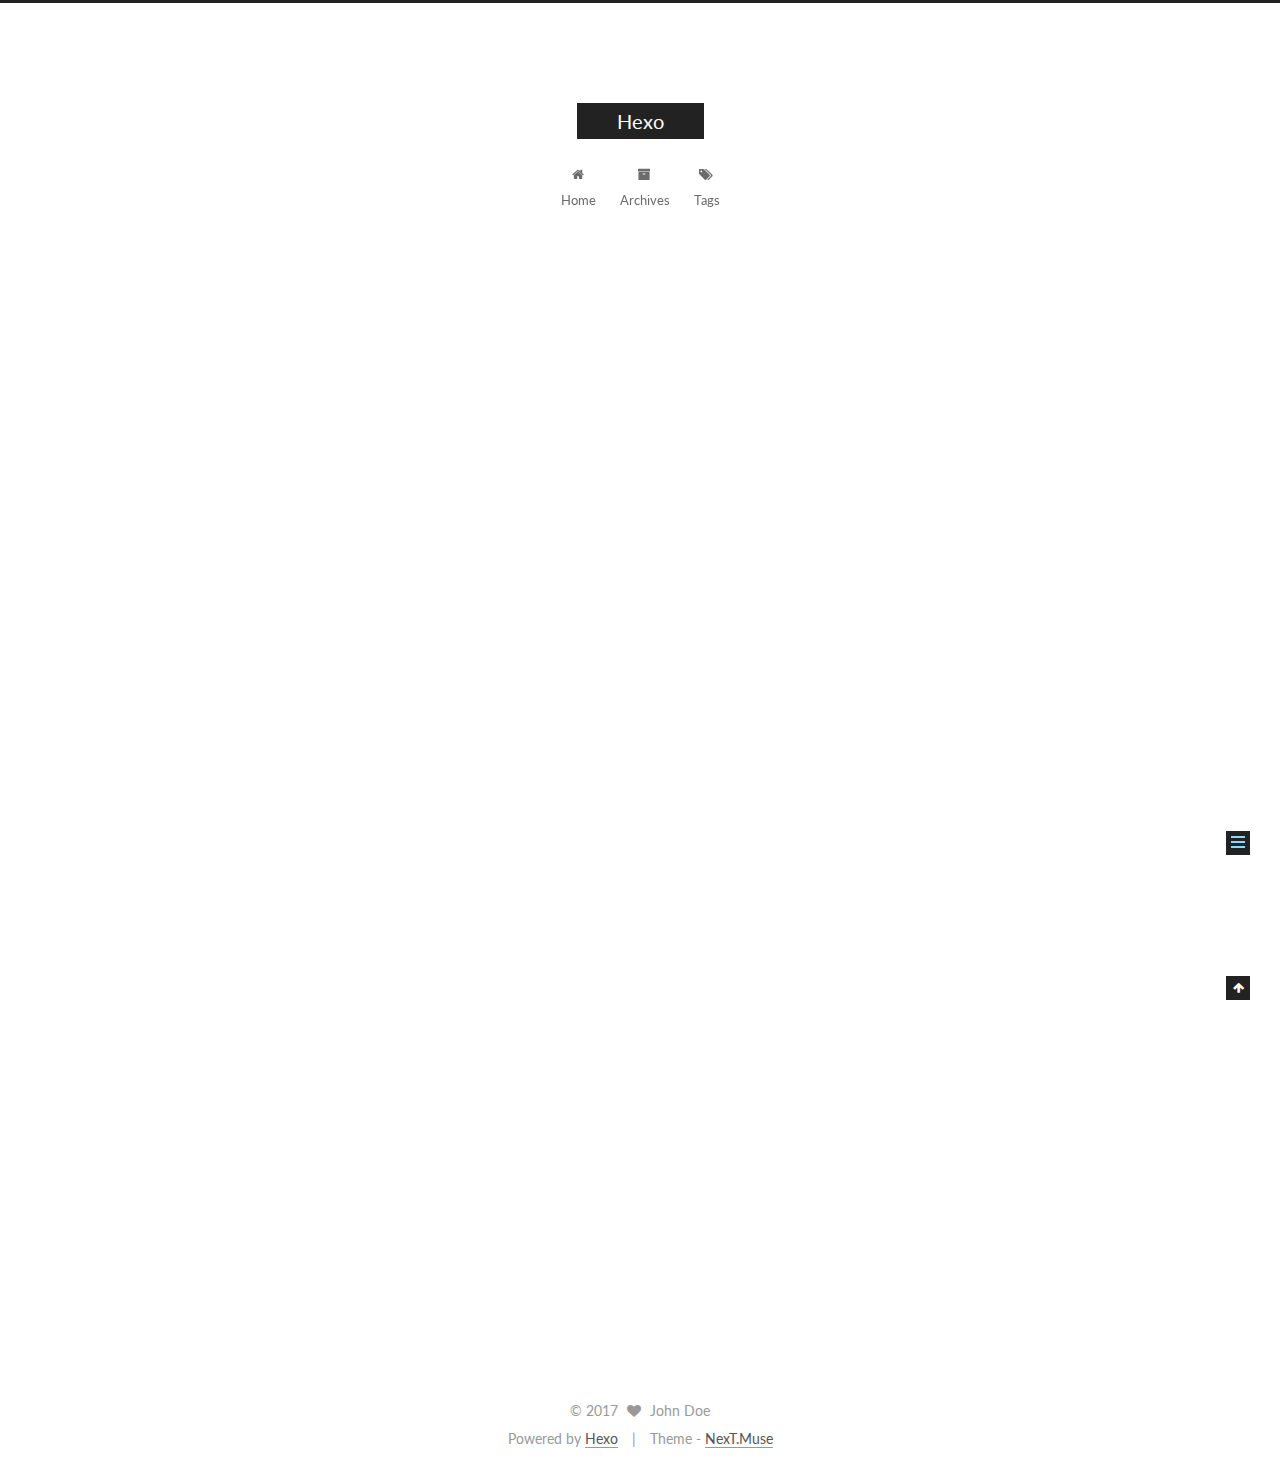
<file: 2017/04/24/hello-world/index.html>
<!doctype html>



  


<html class="theme-next muse use-motion" lang="zh-CN">
<head>
  <meta charset="UTF-8"/>
<meta http-equiv="X-UA-Compatible" content="IE=edge" />
<meta name="viewport" content="width=device-width, initial-scale=1, maximum-scale=1"/>






<meta http-equiv="Cache-Control" content="no-transform" />
<meta http-equiv="Cache-Control" content="no-siteapp" />















  
  
  <link href="/lib/fancybox/source/jquery.fancybox.css?v=2.1.5" rel="stylesheet" type="text/css" />




  
  
  
  

  
    
    
  

  

  

  

  

  
    
    
    <link href="//fonts.googleapis.com/css?family=Lato:300,300italic,400,400italic,700,700italic&subset=latin,latin-ext" rel="stylesheet" type="text/css">
  






<link href="/lib/font-awesome/css/font-awesome.min.css?v=4.6.2" rel="stylesheet" type="text/css" />

<link href="/css/main.css?v=5.1.1" rel="stylesheet" type="text/css" />


  <meta name="keywords" content="Hexo, NexT" />








  <link rel="shortcut icon" type="image/x-icon" href="/favicon.ico?v=5.1.1" />






<meta name="description" content="Welcome to Hexo! This is your very first post. Check documentation for more info. If you get any problems when using Hexo, you can find the answer in troubleshooting or you can ask me on GitHub. Quick">
<meta name="keywords">
<meta property="og:type" content="article">
<meta property="og:title" content="Hello World">
<meta property="og:url" content="http://yoursite.com/2017/04/24/hello-world/index.html">
<meta property="og:site_name" content="Hexo">
<meta property="og:description" content="Welcome to Hexo! This is your very first post. Check documentation for more info. If you get any problems when using Hexo, you can find the answer in troubleshooting or you can ask me on GitHub. Quick">
<meta property="og:updated_time" content="2017-04-24T08:23:51.553Z">
<meta name="twitter:card" content="summary">
<meta name="twitter:title" content="Hello World">
<meta name="twitter:description" content="Welcome to Hexo! This is your very first post. Check documentation for more info. If you get any problems when using Hexo, you can find the answer in troubleshooting or you can ask me on GitHub. Quick">



<script type="text/javascript" id="hexo.configurations">
  var NexT = window.NexT || {};
  var CONFIG = {
    root: '/',
    scheme: 'Muse',
    sidebar: {"position":"left","display":"post","offset":12,"offset_float":0,"b2t":false,"scrollpercent":false},
    fancybox: true,
    motion: true,
    duoshuo: {
      userId: '0',
      author: 'Author'
    },
    algolia: {
      applicationID: '',
      apiKey: '',
      indexName: '',
      hits: {"per_page":10},
      labels: {"input_placeholder":"Search for Posts","hits_empty":"We didn't find any results for the search: ${query}","hits_stats":"${hits} results found in ${time} ms"}
    }
  };
</script>



  <link rel="canonical" href="http://yoursite.com/2017/04/24/hello-world/"/>





  <title>Hello World | Hexo</title>
</head>

<body itemscope itemtype="http://schema.org/WebPage" lang="zh-CN">

  














  
  
    
  

  <div class="container sidebar-position-left page-post-detail ">
    <div class="headband"></div>

    <header id="header" class="header" itemscope itemtype="http://schema.org/WPHeader">
      <div class="header-inner"><div class="site-brand-wrapper">
  <div class="site-meta ">
    

    <div class="custom-logo-site-title">
      <a href="/"  class="brand" rel="start">
        <span class="logo-line-before"><i></i></span>
        <span class="site-title">Hexo</span>
        <span class="logo-line-after"><i></i></span>
      </a>
    </div>
      
        <p class="site-subtitle"></p>
      
  </div>

  <div class="site-nav-toggle">
    <button>
      <span class="btn-bar"></span>
      <span class="btn-bar"></span>
      <span class="btn-bar"></span>
    </button>
  </div>
</div>

<nav class="site-nav">
  

  
    <ul id="menu" class="menu">
      
        
        <li class="menu-item menu-item-home">
          <a href="/" rel="section">
            
              <i class="menu-item-icon fa fa-fw fa-home"></i> <br />
            
            Home
          </a>
        </li>
      
        
        <li class="menu-item menu-item-archives">
          <a href="/archives" rel="section">
            
              <i class="menu-item-icon fa fa-fw fa-archive"></i> <br />
            
            Archives
          </a>
        </li>
      
        
        <li class="menu-item menu-item-tags">
          <a href="/tags" rel="section">
            
              <i class="menu-item-icon fa fa-fw fa-tags"></i> <br />
            
            Tags
          </a>
        </li>
      

      
    </ul>
  

  
</nav>



 </div>
    </header>

    <main id="main" class="main">
      <div class="main-inner">
        <div class="content-wrap">
          <div id="content" class="content">
            

  <div id="posts" class="posts-expand">
    

  

  
  
  

  <article class="post post-type-normal " itemscope itemtype="http://schema.org/Article">
    <link itemprop="mainEntityOfPage" href="http://yoursite.com/2017/04/24/hello-world/">

    <span hidden itemprop="author" itemscope itemtype="http://schema.org/Person">
      <meta itemprop="name" content="John Doe">
      <meta itemprop="description" content="">
      <meta itemprop="image" content="/images/avatar.gif">
    </span>

    <span hidden itemprop="publisher" itemscope itemtype="http://schema.org/Organization">
      <meta itemprop="name" content="Hexo">
    </span>

    
      <header class="post-header">

        
        
          <h1 class="post-title" itemprop="name headline">
            
            
              
                Hello World
              
            
          </h1>
        

        <div class="post-meta">
          <span class="post-time">
            
              <span class="post-meta-item-icon">
                <i class="fa fa-calendar-o"></i>
              </span>
              
                <span class="post-meta-item-text">Posted on</span>
              
              <time title="Post created" itemprop="dateCreated datePublished" datetime="2017-04-24T16:23:51+08:00">
                2017-04-24
              </time>
            

            

            
          </span>

          

          
            
          

          
          

          

          

          

        </div>
      </header>
    

    <div class="post-body" itemprop="articleBody">

      
      

      
        <p>Welcome to <a href="https://hexo.io/" target="_blank" rel="external">Hexo</a>! This is your very first post. Check <a href="https://hexo.io/docs/" target="_blank" rel="external">documentation</a> for more info. If you get any problems when using Hexo, you can find the answer in <a href="https://hexo.io/docs/troubleshooting.html" target="_blank" rel="external">troubleshooting</a> or you can ask me on <a href="https://github.com/hexojs/hexo/issues" target="_blank" rel="external">GitHub</a>.</p>
<h2 id="Quick-Start"><a href="#Quick-Start" class="headerlink" title="Quick Start"></a>Quick Start</h2><h3 id="Create-a-new-post"><a href="#Create-a-new-post" class="headerlink" title="Create a new post"></a>Create a new post</h3><figure class="highlight bash"><table><tr><td class="gutter"><pre><div class="line">1</div></pre></td><td class="code"><pre><div class="line">$ hexo new <span class="string">"My New Post"</span></div></pre></td></tr></table></figure>
<p>More info: <a href="https://hexo.io/docs/writing.html" target="_blank" rel="external">Writing</a></p>
<h3 id="Run-server"><a href="#Run-server" class="headerlink" title="Run server"></a>Run server</h3><figure class="highlight bash"><table><tr><td class="gutter"><pre><div class="line">1</div></pre></td><td class="code"><pre><div class="line">$ hexo server</div></pre></td></tr></table></figure>
<p>More info: <a href="https://hexo.io/docs/server.html" target="_blank" rel="external">Server</a></p>
<h3 id="Generate-static-files"><a href="#Generate-static-files" class="headerlink" title="Generate static files"></a>Generate static files</h3><figure class="highlight bash"><table><tr><td class="gutter"><pre><div class="line">1</div></pre></td><td class="code"><pre><div class="line">$ hexo generate</div></pre></td></tr></table></figure>
<p>More info: <a href="https://hexo.io/docs/generating.html" target="_blank" rel="external">Generating</a></p>
<h3 id="Deploy-to-remote-sites"><a href="#Deploy-to-remote-sites" class="headerlink" title="Deploy to remote sites"></a>Deploy to remote sites</h3><figure class="highlight bash"><table><tr><td class="gutter"><pre><div class="line">1</div></pre></td><td class="code"><pre><div class="line">$ hexo deploy</div></pre></td></tr></table></figure>
<p>More info: <a href="https://hexo.io/docs/deployment.html" target="_blank" rel="external">Deployment</a></p>

      
    </div>

    <div>
      
        

      
    </div>

    <div>
      
        

      
    </div>

    <div>
      
        

      
    </div>

    <footer class="post-footer">
      

      
        
      

      

      
      
    </footer>
  </article>



    <div class="post-spread">
      
    </div>
  </div>


          </div>
          


          
  <div class="comments" id="comments">
    
  </div>


        </div>
        
          
  
  <div class="sidebar-toggle">
    <div class="sidebar-toggle-line-wrap">
      <span class="sidebar-toggle-line sidebar-toggle-line-first"></span>
      <span class="sidebar-toggle-line sidebar-toggle-line-middle"></span>
      <span class="sidebar-toggle-line sidebar-toggle-line-last"></span>
    </div>
  </div>

  <aside id="sidebar" class="sidebar">
    <div class="sidebar-inner">

      

      
        <ul class="sidebar-nav motion-element">
          <li class="sidebar-nav-toc sidebar-nav-active" data-target="post-toc-wrap" >
            Table of Contents
          </li>
          <li class="sidebar-nav-overview" data-target="site-overview">
            Overview
          </li>
        </ul>
      

      <section class="site-overview sidebar-panel">
        <div class="site-author motion-element" itemprop="author" itemscope itemtype="http://schema.org/Person">
          <img class="site-author-image" itemprop="image"
               src="/images/avatar.gif"
               alt="John Doe" />
          <p class="site-author-name" itemprop="name">John Doe</p>
           
              <p class="site-description motion-element" itemprop="description"></p>
          
        </div>
        <nav class="site-state motion-element">

          
            <div class="site-state-item site-state-posts">
              <a href="/archives">
                <span class="site-state-item-count">1</span>
                <span class="site-state-item-name">posts</span>
              </a>
            </div>
          

          

          

        </nav>

        

        <div class="links-of-author motion-element">
          
        </div>

        
        

        
        

        


      </section>

      
      <!--noindex-->
        <section class="post-toc-wrap motion-element sidebar-panel sidebar-panel-active">
          <div class="post-toc">

            
              
            

            
              <div class="post-toc-content"><ol class="nav"><li class="nav-item nav-level-2"><a class="nav-link" href="#Quick-Start"><span class="nav-number">1.</span> <span class="nav-text">Quick Start</span></a><ol class="nav-child"><li class="nav-item nav-level-3"><a class="nav-link" href="#Create-a-new-post"><span class="nav-number">1.1.</span> <span class="nav-text">Create a new post</span></a></li><li class="nav-item nav-level-3"><a class="nav-link" href="#Run-server"><span class="nav-number">1.2.</span> <span class="nav-text">Run server</span></a></li><li class="nav-item nav-level-3"><a class="nav-link" href="#Generate-static-files"><span class="nav-number">1.3.</span> <span class="nav-text">Generate static files</span></a></li><li class="nav-item nav-level-3"><a class="nav-link" href="#Deploy-to-remote-sites"><span class="nav-number">1.4.</span> <span class="nav-text">Deploy to remote sites</span></a></li></ol></li></ol></div>
            

          </div>
        </section>
      <!--/noindex-->
      

      

    </div>
  </aside>


        
      </div>
    </main>

    <footer id="footer" class="footer">
      <div class="footer-inner">
        <div class="copyright" >
  
  &copy; 
  <span itemprop="copyrightYear">2017</span>
  <span class="with-love">
    <i class="fa fa-heart"></i>
  </span>
  <span class="author" itemprop="copyrightHolder">John Doe</span>
</div>


<div class="powered-by">
  Powered by <a class="theme-link" href="https://hexo.io">Hexo</a>
</div>

<div class="theme-info">
  Theme -
  <a class="theme-link" href="https://github.com/iissnan/hexo-theme-next">
    NexT.Muse
  </a>
</div>


        

        
      </div>
    </footer>

    
      <div class="back-to-top">
        <i class="fa fa-arrow-up"></i>
        
      </div>
    

  </div>

  

<script type="text/javascript">
  if (Object.prototype.toString.call(window.Promise) !== '[object Function]') {
    window.Promise = null;
  }
</script>









  












  
  <script type="text/javascript" src="/lib/jquery/index.js?v=2.1.3"></script>

  
  <script type="text/javascript" src="/lib/fastclick/lib/fastclick.min.js?v=1.0.6"></script>

  
  <script type="text/javascript" src="/lib/jquery_lazyload/jquery.lazyload.js?v=1.9.7"></script>

  
  <script type="text/javascript" src="/lib/velocity/velocity.min.js?v=1.2.1"></script>

  
  <script type="text/javascript" src="/lib/velocity/velocity.ui.min.js?v=1.2.1"></script>

  
  <script type="text/javascript" src="/lib/fancybox/source/jquery.fancybox.pack.js?v=2.1.5"></script>


  


  <script type="text/javascript" src="/js/src/utils.js?v=5.1.1"></script>

  <script type="text/javascript" src="/js/src/motion.js?v=5.1.1"></script>



  
  

  
  <script type="text/javascript" src="/js/src/scrollspy.js?v=5.1.1"></script>
<script type="text/javascript" src="/js/src/post-details.js?v=5.1.1"></script>



  


  <script type="text/javascript" src="/js/src/bootstrap.js?v=5.1.1"></script>



  


  




	





  





  





  






  





  

  

  

  

  

</body>
</html>
</file>
<file: css/main.css>
/* normalize.css v3.0.2 | MIT License | git.io/normalize */
html {
  font-family: sans-serif; /* 1 */
  -ms-text-size-adjust: 100%; /* 2 */
  -webkit-text-size-adjust: 100%; /* 2 */
}
body {
  margin: 0;
}
article,
aside,
details,
figcaption,
figure,
footer,
header,
hgroup,
main,
menu,
nav,
section,
summary {
  display: block;
}
audio,
canvas,
progress,
video {
  display: inline-block; /* 1 */
  vertical-align: baseline; /* 2 */
}
audio:not([controls]) {
  display: none;
  height: 0;
}
[hidden],
template {
  display: none;
}
a {
  background-color: transparent;
}
a:active,
a:hover {
  outline: 0;
}
abbr[title] {
  border-bottom: 1px dotted;
}
b,
strong {
  font-weight: bold;
}
dfn {
  font-style: italic;
}
h1 {
  font-size: 2em;
  margin: 0.67em 0;
}
mark {
  background: #ff0;
  color: #000;
}
small {
  font-size: 80%;
}
sub,
sup {
  font-size: 75%;
  line-height: 0;
  position: relative;
  vertical-align: baseline;
}
sup {
  top: -0.5em;
}
sub {
  bottom: -0.25em;
}
img {
  border: 0;
}
svg:not(:root) {
  overflow: hidden;
}
figure {
  margin: 1em 40px;
}
hr {
  -moz-box-sizing: content-box;
  box-sizing: content-box;
  height: 0;
}
pre {
  overflow: auto;
}
code,
kbd,
pre,
samp {
  font-family: monospace, monospace;
  font-size: 1em;
}
button,
input,
optgroup,
select,
textarea {
  color: inherit; /* 1 */
  font: inherit; /* 2 */
  margin: 0; /* 3 */
}
button {
  overflow: visible;
}
button,
select {
  text-transform: none;
}
button,
html input[type="button"],
input[type="reset"],
input[type="submit"] {
  -webkit-appearance: button; /* 2 */
  cursor: pointer; /* 3 */
}
button[disabled],
html input[disabled] {
  cursor: default;
}
button::-moz-focus-inner,
input::-moz-focus-inner {
  border: 0;
  padding: 0;
}
input {
  line-height: normal;
}
input[type="checkbox"],
input[type="radio"] {
  box-sizing: border-box; /* 1 */
  padding: 0; /* 2 */
}
input[type="number"]::-webkit-inner-spin-button,
input[type="number"]::-webkit-outer-spin-button {
  height: auto;
}
input[type="search"] {
  -webkit-appearance: textfield; /* 1 */
  -moz-box-sizing: content-box;
  -webkit-box-sizing: content-box; /* 2 */
  box-sizing: content-box;
}
input[type="search"]::-webkit-search-cancel-button,
input[type="search"]::-webkit-search-decoration {
  -webkit-appearance: none;
}
fieldset {
  border: 1px solid #c0c0c0;
  margin: 0 2px;
  padding: 0.35em 0.625em 0.75em;
}
legend {
  border: 0; /* 1 */
  padding: 0; /* 2 */
}
textarea {
  overflow: auto;
}
optgroup {
  font-weight: bold;
}
table {
  border-collapse: collapse;
  border-spacing: 0;
}
td,
th {
  padding: 0;
}
::selection {
  background: #262a30;
  color: #fff;
}
body {
  position: relative;
  font-family: 'Lato', "PingFang SC", "Microsoft YaHei", sans-serif;
  font-size: 14px;
  line-height: 2;
  color: #555;
  background: #fff;
}
@media (max-width: 767px) {
  body {
    padding-right: 0 !important;
  }
}
@media (min-width: 768px) and (max-width: 991px) {
  body {
    padding-right: 0 !important;
  }
}
@media (min-width: 1600px) {
  body {
    font-size: 16px;
  }
}
h1,
h2,
h3,
h4,
h5,
h6 {
  margin: 0;
  padding: 0;
  font-weight: bold;
  line-height: 1.5;
  font-family: 'Lato', "PingFang SC", "Microsoft YaHei", sans-serif;
}
h2,
h3,
h4,
h5,
h6 {
  margin: 20px 0 15px;
}
h1 {
  font-size: 22px;
}
@media (max-width: 767px) {
  h1 {
    font-size: 18px;
  }
}
h2 {
  font-size: 20px;
}
@media (max-width: 767px) {
  h2 {
    font-size: 16px;
  }
}
h3 {
  font-size: 18px;
}
@media (max-width: 767px) {
  h3 {
    font-size: 14px;
  }
}
h4 {
  font-size: 16px;
}
@media (max-width: 767px) {
  h4 {
    font-size: 12px;
  }
}
h5 {
  font-size: 14px;
}
@media (max-width: 767px) {
  h5 {
    font-size: 10px;
  }
}
h6 {
  font-size: 12px;
}
@media (max-width: 767px) {
  h6 {
    font-size: 8px;
  }
}
p {
  margin: 0 0 25px 0;
}
a {
  color: #555;
  text-decoration: none;
  border-bottom: 1px solid #999;
  word-wrap: break-word;
}
a:hover {
  color: #222;
  border-bottom-color: #222;
}
blockquote {
  margin: 0;
  padding: 0;
}
img {
  display: block;
  margin: auto;
  max-width: 100%;
  height: auto;
}
hr {
  margin: 40px 0;
  height: 3px;
  border: none;
  background-color: #ddd;
  background-image: repeating-linear-gradient(-45deg, #fff, #fff 4px, transparent 4px, transparent 8px);
}
blockquote {
  padding: 0 15px;
  color: #666;
  border-left: 4px solid #ddd;
}
blockquote cite::before {
  content: "-";
  padding: 0 5px;
}
dt {
  font-weight: 700;
}
dd {
  margin: 0;
  padding: 0;
}
.text-left {
  text-align: left;
}
.text-center {
  text-align: center;
}
.text-right {
  text-align: right;
}
.text-justify {
  text-align: justify;
}
.text-nowrap {
  white-space: nowrap;
}
.text-lowercase {
  text-transform: lowercase;
}
.text-uppercase {
  text-transform: uppercase;
}
.text-capitalize {
  text-transform: capitalize;
}
.center-block {
  display: block;
  margin-left: auto;
  margin-right: auto;
}
.clearfix:before,
.clearfix:after {
  content: " ";
  display: table;
}
.clearfix:after {
  clear: both;
}
.pullquote {
  width: 45%;
}
.pullquote.left {
  float: left;
  margin-left: 5px;
  margin-right: 10px;
}
.pullquote.right {
  float: right;
  margin-left: 10px;
  margin-right: 5px;
}
.affix.affix.affix {
  position: fixed;
}
.translation {
  margin-top: -20px;
  font-size: 14px;
  color: #999;
}
.scrollbar-measure {
  width: 100px;
  height: 100px;
  overflow: scroll;
  position: absolute;
  top: -9999px;
}
.use-motion .motion-element {
  opacity: 0;
}
table {
  margin: 20px 0;
  width: 100%;
  border-collapse: collapse;
  border-spacing: 0;
  border: 1px solid #ddd;
  font-size: 14px;
  table-layout: fixed;
  word-wrap: break-all;
}
table>tbody>tr:nth-of-type(odd) {
  background-color: #f9f9f9;
}
table>tbody>tr:hover {
  background-color: #f5f5f5;
}
caption,
th,
td {
  padding: 8px;
  text-align: left;
  vertical-align: middle;
  font-weight: normal;
}
th,
td {
  border-bottom: 3px solid #ddd;
  border-right: 1px solid #eee;
}
th {
  padding-bottom: 10px;
  font-weight: 700;
}
td {
  border-bottom-width: 1px;
}
html,
body {
  height: 100%;
}
.container {
  position: relative;
  min-height: 100%;
}
.header-inner {
  margin: 0 auto;
  padding: 100px 0 70px;
  width: 700px;
}
@media (min-width: 1600px) {
  .container .header-inner {
    width: 900px;
  }
}
.main {
  padding-bottom: 150px;
}
.main-inner {
  margin: 0 auto;
  width: 700px;
}
@media (min-width: 1600px) {
  .container .main-inner {
    width: 900px;
  }
}
.footer {
  position: absolute;
  left: 0;
  bottom: 0;
  width: 100%;
  min-height: 50px;
}
.footer-inner {
  box-sizing: border-box;
  margin: 20px auto;
  width: 700px;
}
@media (min-width: 1600px) {
  .container .footer-inner {
    width: 900px;
  }
}
pre,
.highlight {
  overflow: auto;
  margin: 20px 0;
  padding: 0;
  font-size: 13px;
  color: #4d4d4c;
  background: #f7f7f7;
  line-height: 1.6;
}
pre,
code {
  font-family: consolas, Menlo, "PingFang SC", "Microsoft YaHei", monospace;
}
code {
  padding: 2px 4px;
  word-wrap: break-word;
  color: #555;
  background: #eee;
  border-radius: 3px;
  font-size: 13px;
}
pre code {
  padding: 0;
  color: #4d4d4c;
  background: none;
  text-shadow: none;
}
.highlight {
  border-radius: 1px;
}
.highlight pre {
  border: none;
  margin: 0;
  padding: 10px 0;
}
.highlight table {
  margin: 0;
  width: auto;
  border: none;
}
.highlight td {
  border: none;
  padding: 0;
}
.highlight figcaption {
  font-size: 1em;
  color: #4d4d4c;
  line-height: 1em;
  margin-bottom: 1em;
}
.highlight figcaption:before,
.highlight figcaption:after {
  content: " ";
  display: table;
}
.highlight figcaption:after {
  clear: both;
}
.highlight figcaption a {
  float: right;
  color: #4d4d4c;
}
.highlight figcaption a:hover {
  border-bottom-color: #4d4d4c;
}
.highlight .gutter pre {
  padding-left: 10px;
  padding-right: 10px;
  color: #869194;
  text-align: right;
  background-color: #eff2f3;
}
.highlight .code pre {
  width: 100%;
  padding-left: 10px;
  padding-right: 10px;
  background-color: #f7f7f7;
}
.highlight .line {
  height: 20px;
}
.gutter {
  -webkit-user-select: none;
  -moz-user-select: none;
  -ms-user-select: none;
  user-select: none;
}
.gist table {
  width: auto;
}
.gist table td {
  border: none;
}
pre .deletion {
  background: #fdd;
}
pre .addition {
  background: #dfd;
}
pre .meta {
  color: #8959a8;
}
pre .comment {
  color: #8e908c;
}
pre .variable,
pre .attribute,
pre .tag,
pre .regexp,
pre .ruby .constant,
pre .xml .tag .title,
pre .xml .pi,
pre .xml .doctype,
pre .html .doctype,
pre .css .id,
pre .css .class,
pre .css .pseudo {
  color: #c82829;
}
pre .number,
pre .preprocessor,
pre .built_in,
pre .literal,
pre .params,
pre .constant,
pre .command {
  color: #f5871f;
}
pre .ruby .class .title,
pre .css .rules .attribute,
pre .string,
pre .value,
pre .inheritance,
pre .header,
pre .ruby .symbol,
pre .xml .cdata,
pre .special,
pre .number,
pre .formula {
  color: #718c00;
}
pre .title,
pre .css .hexcolor {
  color: #3e999f;
}
pre .function,
pre .python .decorator,
pre .python .title,
pre .ruby .function .title,
pre .ruby .title .keyword,
pre .perl .sub,
pre .javascript .title,
pre .coffeescript .title {
  color: #4271ae;
}
pre .keyword,
pre .javascript .function {
  color: #8959a8;
}
.full-image.full-image.full-image {
  border: none;
  max-width: 100%;
  width: auto;
  margin: 20px auto;
}
@media (min-width: 992px) {
  .full-image.full-image.full-image {
    max-width: none;
    width: 110%;
    margin: 25px -5%;
  }
}
.blockquote-center,
.page-home .post-type-quote blockquote,
.page-post-detail .post-type-quote blockquote {
  position: relative;
  margin: 40px 0;
  padding: 0;
  border-left: none;
  text-align: center;
}
.blockquote-center::before,
.page-home .post-type-quote blockquote::before,
.page-post-detail .post-type-quote blockquote::before,
.blockquote-center::after,
.page-home .post-type-quote blockquote::after,
.page-post-detail .post-type-quote blockquote::after {
  position: absolute;
  content: ' ';
  display: block;
  width: 100%;
  height: 24px;
  opacity: 0.2;
  background-repeat: no-repeat;
  background-position: 0 -6px;
  background-size: 22px 22px;
}
.blockquote-center::before,
.page-home .post-type-quote blockquote::before,
.page-post-detail .post-type-quote blockquote::before {
  top: -20px;
  background-image: url("../images/quote-l.svg");
  border-top: 1px solid #ccc;
}
.blockquote-center::after,
.page-home .post-type-quote blockquote::after,
.page-post-detail .post-type-quote blockquote::after {
  bottom: -20px;
  background-image: url("../images/quote-r.svg");
  border-bottom: 1px solid #ccc;
  background-position: 100% 8px;
}
.blockquote-center p,
.page-home .post-type-quote blockquote p,
.page-post-detail .post-type-quote blockquote p,
.blockquote-center div,
.page-home .post-type-quote blockquote div,
.page-post-detail .post-type-quote blockquote div {
  text-align: center;
}
.post .post-body .group-picture img {
  box-sizing: border-box;
  padding: 0 3px;
  border: none;
}
.post .group-picture-row {
  overflow: hidden;
  margin-top: 6px;
}
.post .group-picture-row:first-child {
  margin-top: 0;
}
.post .group-picture-column {
  float: left;
}
.page-post-detail .post-body .group-picture-column {
  float: none;
  margin-top: 10px;
  width: auto !important;
}
.page-post-detail .post-body .group-picture-column img {
  margin: 0 auto;
}
.page-archive .group-picture-container {
  overflow: hidden;
}
.page-archive .group-picture-row {
  float: left;
}
.page-archive .group-picture-row:first-child {
  margin-top: 6px;
}
.page-archive .group-picture-column {
  max-width: 150px;
  max-height: 150px;
}
.note {
  padding: 20px;
  margin: 20px 0;
  border: 1px solid #eee;
  border-left-width: 5px;
  border-radius: 3px;
}
.note h2,
.note h3,
.note h4,
.note h5,
.note h6 {
  margin-top: 0;
  margin-bottom: 5px;
}
.note p:last-child {
  margin-bottom: 0;
}
.note code {
  border-radius: 3px;
}
.note+.note {
  margin-top: -5px;
}
.default {
  border-left-color: #777;
}
.default h2,
.default h3,
.default h4,
.default h5,
.default h6 {
  color: #777;
}
.primary {
  border-left-color: #428bca;
}
.primary h2,
.primary h3,
.primary h4,
.primary h5,
.primary h6 {
  color: #428bca;
}
.success {
  border-left-color: #5cb85c;
}
.success h2,
.success h3,
.success h4,
.success h5,
.success h6 {
  color: #5cb85c;
}
.danger {
  border-left-color: #d9534f;
}
.danger h2,
.danger h3,
.danger h4,
.danger h5,
.danger h6 {
  color: #d9534f;
}
.warning {
  border-left-color: #f0ad4e;
}
.warning h2,
.warning h3,
.warning h4,
.warning h5,
.warning h6 {
  color: #f0ad4e;
}
.info {
  border-left-color: #5bc0de;
}
.info h2,
.info h3,
.info h4,
.info h5,
.info h6 {
  color: #5bc0de;
}
.btn {
  display: inline-block;
  padding: 0 20px;
  font-size: 14px;
  color: #fff;
  background: #222;
  border: 2px solid #222;
  text-decoration: none;
  border-radius: 0;
  transition-property: background-color;
  transition-duration: 0.2s;
  transition-timing-function: ease-in-out;
  transition-delay: 0s;
}
.btn:hover,
.post-button .btn:hover {
  border-color: #222;
  color: #222;
  background: #fff;
}
.btn-bar {
  display: block;
  width: 22px;
  height: 2px;
  background: #555;
  border-radius: 1px;
}
.btn-bar+.btn-bar {
  margin-top: 4px;
}
.pagination {
  margin: 120px 0 40px;
  text-align: center;
  border-top: 1px solid #eee;
}
.page-number-basic,
.pagination .prev,
.pagination .next,
.pagination .page-number,
.pagination .space {
  display: inline-block;
  position: relative;
  top: -1px;
  margin: 0 10px;
  padding: 0 10px;
  line-height: 30px;
}
@media (max-width: 767px) {
  .page-number-basic,
  .pagination .prev,
  .pagination .next,
  .pagination .page-number,
  .pagination .space {
    margin: 0 5px;
  }
}
.pagination .prev,
.pagination .next,
.pagination .page-number {
  border-bottom: 0;
  border-top: 1px solid #eee;
  transition-property: border-color;
  transition-duration: 0.2s;
  transition-timing-function: ease-in-out;
  transition-delay: 0s;
}
.pagination .prev:hover,
.pagination .next:hover,
.pagination .page-number:hover {
  border-top-color: #222;
}
.pagination .space {
  padding: 0;
  margin: 0;
}
.pagination .prev {
  margin-left: 0;
}
.pagination .next {
  margin-right: 0;
}
.pagination .page-number.current {
  color: #fff;
  background: #ccc;
  border-top-color: #ccc;
}
@media (max-width: 767px) {
  .pagination {
    border-top: none;
  }
  .pagination .prev,
  .pagination .next,
  .pagination .page-number {
    margin-bottom: 10px;
    border-top: 0;
    border-bottom: 1px solid #eee;
  }
  .pagination .prev:hover,
  .pagination .next:hover,
  .pagination .page-number:hover {
    border-bottom-color: #222;
  }
}
.comments {
  margin: 60px 20px 0;
}
.tag-cloud {
  text-align: center;
}
.tag-cloud a {
  display: inline-block;
  margin: 10px;
}
.back-to-top {
  box-sizing: border-box;
  position: fixed;
  bottom: -100px;
  right: 30px;
  z-index: 1050;
  padding: 0 6px;
  width: 24px;
  background: #222;
  font-size: 12px;
  opacity: 1;
  color: #fff;
  cursor: pointer;
  text-align: center;
  -webkit-transform: translateZ(0);
  transition-property: bottom;
  transition-duration: 0.2s;
  transition-timing-function: ease-in-out;
  transition-delay: 0s;
}
@media (max-width: 767px) {
  .back-to-top {
    display: none;
  }
}
@media (min-width: 768px) and (max-width: 991px) {
  .back-to-top {
    display: none;
  }
}
.back-to-top.back-to-top-on {
  bottom: 19px;
}
.header {
  background: transparent;
}
.header-inner {
  position: relative;
}
.headband {
  height: 3px;
  background: #222;
}
.site-meta {
  margin: 0;
  text-align: center;
}
@media (max-width: 767px) {
  .site-meta {
    text-align: center;
  }
}
.brand {
  position: relative;
  display: inline-block;
  padding: 0 40px;
  color: #fff;
  background: #222;
  border-bottom: none;
}
.brand:hover {
  color: #fff;
}
.logo {
  display: inline-block;
  margin-right: 5px;
  line-height: 36px;
  vertical-align: top;
}
.site-title {
  display: inline-block;
  vertical-align: top;
  line-height: 36px;
  font-size: 20px;
  font-weight: normal;
  font-family: 'Lato', "PingFang SC", "Microsoft YaHei", sans-serif;
}
.site-subtitle {
  margin-top: 10px;
  font-size: 13px;
  color: #999;
}
.use-motion .brand {
  opacity: 0;
}
.use-motion .logo,
.use-motion .site-title,
.use-motion .site-subtitle {
  opacity: 0;
  position: relative;
  top: -10px;
}
.site-nav-toggle {
  display: none;
  position: absolute;
  top: 10px;
  left: 10px;
}
@media (max-width: 767px) {
  .site-nav-toggle {
    display: block;
  }
}
.site-nav-toggle button {
  margin-top: 2px;
  padding: 9px 10px;
  background: transparent;
  border: none;
}
@media (max-width: 767px) {
  .site-nav {
    display: none;
    margin: 0 -10px;
    padding: 0 10px;
    clear: both;
    border-top: 1px solid #ddd;
  }
}
@media (min-width: 768px) and (max-width: 991px) {
  .site-nav {
    display: block !important;
  }
}
@media (min-width: 992px) {
  .site-nav {
    display: block !important;
  }
}
.menu {
  margin-top: 20px;
  padding-left: 0;
  text-align: center;
}
.menu .menu-item {
  display: inline-block;
  margin: 0 10px;
  list-style: none;
}
@media screen and (max-width: 767px) {
  .menu .menu-item {
    margin-top: 10px;
  }
}
.menu .menu-item a {
  display: block;
  font-size: 13px;
  line-height: inherit;
  border-bottom: 1px solid transparent;
  transition-property: border-color;
  transition-duration: 0.2s;
  transition-timing-function: ease-in-out;
  transition-delay: 0s;
}
.menu .menu-item a:hover {
  border-bottom-color: #222;
}
.menu .menu-item .fa {
  margin-right: 5px;
}
.use-motion .menu-item {
  opacity: 0;
}
.post-body {
  font-family: 'Lato', "PingFang SC", "Microsoft YaHei", sans-serif;
}
@media (max-width: 767px) {
  .post-body {
    word-break: break-word;
  }
}
.post-body .fancybox img {
  display: block !important;
  margin: 0 auto;
  cursor: pointer;
  cursor: zoom-in;
  cursor: -webkit-zoom-in;
}
.post-body .image-caption,
.post-body .figure .caption {
  margin: 10px auto 15px;
  text-align: center;
  font-size: 14px;
  color: #999;
  font-weight: bold;
  line-height: 1;
}
.post-sticky-flag {
  display: inline-block;
  font-size: 16px;
  -ms-transform: rotate(30deg);
  -webkit-transform: rotate(30deg);
  -moz-transform: rotate(30deg);
  -ms-transform: rotate(30deg);
  -o-transform: rotate(30deg);
  transform: rotate(30deg);
}
.posts-expand {
  padding-top: 40px;
}
@media (max-width: 767px) {
  .posts-expand {
    margin: 0 20px;
  }
  .post-body pre {
    padding: 10px;
  }
  .post-body pre .gutter pre {
    padding-right: 10px;
  }
  .post-body .highlight {
    margin-left: 0px;
    margin-right: 0px;
    padding: 0;
  }
  .post-body .highlight .gutter pre {
    padding-right: 10px;
  }
}
@media (min-width: 992px) {
  .posts-expand .post-body {
    text-align: justify;
  }
}
.posts-expand .post-body h2,
.posts-expand .post-body h3,
.posts-expand .post-body h4,
.posts-expand .post-body h5,
.posts-expand .post-body h6 {
  padding-top: 10px;
}
.posts-expand .post-body h2 .header-anchor,
.posts-expand .post-body h3 .header-anchor,
.posts-expand .post-body h4 .header-anchor,
.posts-expand .post-body h5 .header-anchor,
.posts-expand .post-body h6 .header-anchor {
  float: right;
  margin-left: 10px;
  color: #ccc;
  border-bottom-style: none;
  visibility: hidden;
}
.posts-expand .post-body h2 .header-anchor:hover,
.posts-expand .post-body h3 .header-anchor:hover,
.posts-expand .post-body h4 .header-anchor:hover,
.posts-expand .post-body h5 .header-anchor:hover,
.posts-expand .post-body h6 .header-anchor:hover {
  color: inherit;
}
.posts-expand .post-body h2:hover .header-anchor,
.posts-expand .post-body h3:hover .header-anchor,
.posts-expand .post-body h4:hover .header-anchor,
.posts-expand .post-body h5:hover .header-anchor,
.posts-expand .post-body h6:hover .header-anchor {
  visibility: visible;
}
.posts-expand .post-body ul li {
  list-style: circle;
}
.posts-expand .post-body img {
  box-sizing: border-box;
  margin: auto;
  padding: 3px;
  border: 1px solid #ddd;
}
.posts-expand .fancybox img {
  margin: 0 auto;
}
@media (max-width: 767px) {
  .posts-collapse {
    margin: 0 20px;
  }
  .posts-collapse .post-title,
  .posts-collapse .post-meta {
    display: block;
    width: auto;
    text-align: left;
  }
}
.posts-collapse {
  position: relative;
  z-index: 1010;
  margin-left: 55px;
}
.posts-collapse::after {
  content: " ";
  position: absolute;
  top: 20px;
  left: 0;
  margin-left: -2px;
  width: 4px;
  height: 100%;
  background: #f5f5f5;
  z-index: -1;
}
@media (max-width: 767px) {
  .posts-collapse {
    margin: 0 20px;
  }
}
.posts-collapse .collection-title {
  position: relative;
  margin: 60px 0;
}
.posts-collapse .collection-title h2 {
  margin-left: 20px;
}
.posts-collapse .collection-title small {
  color: #bbb;
}
.posts-collapse .collection-title::before {
  content: " ";
  position: absolute;
  left: 0;
  top: 50%;
  margin-left: -4px;
  margin-top: -4px;
  width: 8px;
  height: 8px;
  background: #bbb;
  border-radius: 50%;
}
.posts-collapse .post {
  margin: 30px 0;
}
.posts-collapse .post-header {
  position: relative;
  transition-duration: 0.2s;
  transition-timing-function: ease-in-out;
  transition-delay: 0s;
  transition-property: border;
  border-bottom: 1px dashed #ccc;
}
.posts-collapse .post-header::before {
  content: " ";
  position: absolute;
  left: 0;
  top: 12px;
  width: 6px;
  height: 6px;
  margin-left: -4px;
  background: #bbb;
  border-radius: 50%;
  border: 1px solid #fff;
  transition-duration: 0.2s;
  transition-timing-function: ease-in-out;
  transition-delay: 0s;
  transition-property: background;
}
.posts-collapse .post-header:hover {
  border-bottom-color: #666;
}
.posts-collapse .post-header:hover::before {
  background: #222;
}
.posts-collapse .post-meta {
  position: absolute;
  font-size: 12px;
  left: 20px;
  top: 5px;
}
.posts-collapse .post-comments-count {
  display: none;
}
.posts-collapse .post-title {
  margin-left: 60px;
  font-size: 16px;
  font-weight: normal;
  line-height: inherit;
}
.posts-collapse .post-title::after {
  margin-left: 3px;
  opacity: 0.6;
}
.posts-collapse .post-title a {
  color: #666;
  border-bottom: none;
}
.page-home .post-type-quote .post-header,
.page-post-detail .post-type-quote .post-header,
.page-home .post-type-quote .post-tags,
.page-post-detail .post-type-quote .post-tags {
  display: none;
}
.posts-expand .post-title {
  font-size: 26px;
  text-align: center;
  word-break: break-word;
  font-weight: 400;
}
@media (max-width: 767px) {
  .posts-expand .post-title {
    font-size: 22px;
  }
}
.posts-expand .post-title-link {
  display: inline-block;
  position: relative;
  color: #555;
  border-bottom: none;
  line-height: 1.2;
  vertical-align: top;
}
.posts-expand .post-title-link::before {
  content: "";
  position: absolute;
  width: 100%;
  height: 2px;
  bottom: 0;
  left: 0;
  background-color: #000;
  visibility: hidden;
  -webkit-transform: scaleX(0);
  -moz-transform: scaleX(0);
  -ms-transform: scaleX(0);
  -o-transform: scaleX(0);
  transform: scaleX(0);
  transition-duration: 0.2s;
  transition-timing-function: ease-in-out;
  transition-delay: 0s;
}
.posts-expand .post-title-link:hover::before {
  visibility: visible;
  -webkit-transform: scaleX(1);
  -moz-transform: scaleX(1);
  -ms-transform: scaleX(1);
  -o-transform: scaleX(1);
  transform: scaleX(1);
}
.posts-expand .post-title-link .fa {
  font-size: 16px;
}
.posts-expand .post-meta {
  margin: 3px 0 60px 0;
  color: #999;
  font-family: 'Lato', "PingFang SC", "Microsoft YaHei", sans-serif;
  font-size: 12px;
  text-align: center;
}
.posts-expand .post-meta .post-category-list {
  display: inline-block;
  margin: 0;
  padding: 3px;
}
.posts-expand .post-meta .post-category-list-link {
  color: #999;
}
.posts-expand .post-meta .post-description {
  font-size: 14px;
  margin-top: 2px;
}
.post-wordcount {
  display: inline-block;
}
.post-meta-divider {
  margin: 0 0.5em;
}
.post-meta-item-icon {
  margin-right: 3px;
}
@media (min-width: 768px) and (max-width: 991px) {
  .post-meta-item-icon {
    display: inline-block;
  }
}
@media (max-width: 767px) {
  .post-meta-item-icon {
    display: inline-block;
  }
}
@media (min-width: 768px) and (max-width: 991px) {
  .post-meta-item-text {
    display: none;
  }
}
@media (max-width: 767px) {
  .post-meta-item-text {
    display: none;
  }
}
@media (max-width: 767px) {
  .posts-expand .post-comments-count {
    display: none;
  }
}
.social-like {
  font-size: 14px;
  height: 20px;
  text-align: center;
  border-top: 1px solid #eee;
  padding-top: 9px;
  margin-top: 45px;
  display: flex;
  justify-content: center;
}
.vk_like {
  width: 85px;
  height: 21px;
  padding-top: 7px;
  align-self: center;
}
.fb_like {
  height: 30px;
  align-self: center;
}
.post-button {
  margin-top: 50px;
}
.post-button .btn {
  color: #fff;
  font-size: 14px;
  background: #222;
  border-radius: 0;
  line-height: 2;
  margin: 0 4px 8px 4px;
}
.post-button .fa-fw {
  width: 1.285714285714286em;
  text-align: left;
}
.posts-expand .post-tags {
  margin-top: 40px;
  text-align: center;
}
.posts-expand .post-tags a {
  display: inline-block;
  margin-right: 10px;
  font-size: 13px;
}
.post-nav {
  display: table;
  margin-top: 15px;
  width: 100%;
  border-top: 1px solid #eee;
}
.post-nav-divider {
  display: table-cell;
  width: 10%;
}
.post-nav-item {
  display: table-cell;
  padding: 10px 0 0 0;
  width: 45%;
  vertical-align: top;
}
.post-nav-item a {
  position: relative;
  display: block;
  line-height: 25px;
  font-size: 14px;
  color: #555;
  border-bottom: none;
}
.post-nav-item a:hover {
  color: #222;
  border-bottom: none;
}
.post-nav-item a:active {
  top: 2px;
}
.post-nav-item .fa {
  position: absolute;
  top: 8px;
  left: 0;
  font-size: 12px;
}
.post-nav-next a {
  padding-left: 15px;
}
.post-nav-prev {
  text-align: right;
}
.post-nav-prev a {
  padding-right: 15px;
}
.post-nav-prev .fa {
  right: 0;
  left: auto;
}
.posts-expand .post-eof {
  display: block;
  margin: 80px auto 60px;
  width: 8%;
  height: 1px;
  background: #ccc;
  text-align: center;
}
.post:last-child .post-eof.post-eof.post-eof {
  display: none;
}
.post-gallery {
  display: table;
  table-layout: fixed;
  width: 100%;
  border-collapse: separate;
}
.post-gallery-row {
  display: table-row;
}
.post-gallery .post-gallery-img {
  display: table-cell;
  text-align: center;
  vertical-align: middle;
  border: none;
}
.post-gallery .post-gallery-img img {
  max-width: 100%;
  max-height: 100%;
  border: none;
}
.fancybox-close,
.fancybox-close:hover {
  border: none;
}
.sidebar {
  position: fixed;
  right: 0;
  top: 0;
  bottom: 0;
  width: 0;
  z-index: 1040;
  box-shadow: inset 0 2px 6px #000;
  background: #222;
  -webkit-transform: translateZ(0);
}
.sidebar a {
  color: #999;
  border-bottom-color: #555;
}
.sidebar a:hover {
  color: #eee;
}
@media (min-width: 768px) and (max-width: 991px) {
  .sidebar {
    display: none !important;
  }
}
@media (max-width: 767px) {
  .sidebar {
    display: none !important;
  }
}
.sidebar-inner {
  position: relative;
  padding: 20px 10px;
  color: #999;
  text-align: center;
}
.sidebar-toggle {
  position: fixed;
  right: 30px;
  bottom: 45px;
  width: 14px;
  height: 14px;
  padding: 5px;
  background: #222;
  line-height: 0;
  z-index: 1050;
  cursor: pointer;
  -webkit-transform: translateZ(0);
}
@media (min-width: 768px) and (max-width: 991px) {
  .sidebar-toggle {
    display: none;
  }
}
@media (max-width: 767px) {
  .sidebar-toggle {
    display: none;
  }
}
.sidebar-toggle-line {
  position: relative;
  display: inline-block;
  vertical-align: top;
  height: 2px;
  width: 100%;
  background: #fff;
  margin-top: 3px;
}
.sidebar-toggle-line:first-child {
  margin-top: 0;
}
.site-author-image {
  display: block;
  margin: 0 auto;
  padding: 2px;
  max-width: 96px;
  height: auto;
  border: 2px solid #333;
}
.site-author-name {
  margin: 5px 0 0;
  text-align: center;
  color: #f5f5f5;
  font-weight: normal;
}
.site-description {
  margin-top: 5px;
  text-align: center;
  font-size: 14px;
  color: #999;
}
.site-state {
  overflow: hidden;
  line-height: 1.4;
  white-space: nowrap;
  text-align: center;
}
.site-state-item {
  display: inline-block;
  padding: 0 15px;
  border-left: 1px solid #333;
}
.site-state-item:first-child {
  border-left: none;
}
.site-state-item a {
  border-bottom: none;
}
.site-state-item-count {
  display: block;
  text-align: center;
  color: inherit;
  font-weight: 600;
  font-size: 18px;
}
.site-state-item-name {
  font-size: 13px;
  color: inherit;
}
.feed-link {
  margin-top: 20px;
}
.feed-link a {
  display: inline-block;
  padding: 0 15px;
  color: #fc6423;
  border: 1px solid #fc6423;
  border-radius: 4px;
}
.feed-link a i {
  color: #fc6423;
  font-size: 14px;
}
.feed-link a:hover {
  color: #fff;
  background: #fc6423;
}
.feed-link a:hover i {
  color: #fff;
}
.links-of-author {
  margin-top: 20px;
}
.links-of-author a {
  display: inline-block;
  vertical-align: middle;
  margin-right: 10px;
  margin-bottom: 10px;
  border-bottom-color: #555;
  font-size: 13px;
}
.links-of-author a:before {
  display: inline-block;
  vertical-align: middle;
  margin-right: 3px;
  content: " ";
  width: 4px;
  height: 4px;
  border-radius: 50%;
  background: #30e55d;
}
.links-of-blogroll {
  font-size: 13px;
}
.links-of-blogroll-title {
  margin-top: 20px;
  font-size: 14px;
  font-weight: 600;
}
.links-of-blogroll-list {
  margin: 0;
  padding: 0;
  list-style: none;
}
.links-of-blogroll-item {
  padding: 2px 10px;
}
.sidebar-nav {
  margin: 0 0 20px;
  padding-left: 0;
}
.sidebar-nav li {
  display: inline-block;
  cursor: pointer;
  border-bottom: 1px solid transparent;
  font-size: 14px;
  color: #555;
}
.sidebar-nav li:hover {
  color: #f5f5f5;
}
.page-post-detail .sidebar-nav-toc {
  padding: 0 5px;
}
.page-post-detail .sidebar-nav-overview {
  margin-left: 10px;
}
.sidebar-nav .sidebar-nav-active {
  color: #87daff;
  border-bottom-color: #87daff;
}
.sidebar-nav .sidebar-nav-active:hover {
  color: #87daff;
}
.sidebar-panel {
  display: none;
}
.sidebar-panel-active {
  display: block;
}
.post-toc-empty {
  font-size: 14px;
  color: #666;
}
.post-toc-wrap {
  overflow: hidden;
}
.post-toc {
  overflow: auto;
}
.post-toc ol {
  margin: 0;
  padding: 0 2px 5px 10px;
  text-align: left;
  list-style: none;
  font-size: 14px;
}
.post-toc ol > ol {
  padding-left: 0;
}
.post-toc ol a {
  transition-duration: 0.2s;
  transition-timing-function: ease-in-out;
  transition-delay: 0s;
  transition-property: all;
  color: #999;
  border-bottom-color: #555;
}
.post-toc ol a:hover {
  color: #ccc;
  border-bottom-color: #ccc;
}
.post-toc .nav-item {
  overflow: hidden;
  text-overflow: ellipsis;
  white-space: nowrap;
  line-height: 1.8;
}
.post-toc .nav .nav-child {
  display: none;
}
.post-toc .nav .active > .nav-child {
  display: block;
}
.post-toc .nav .active-current > .nav-child {
  display: block;
}
.post-toc .nav .active-current > .nav-child > .nav-item {
  display: block;
}
.post-toc .nav .active > a {
  color: #87daff;
  border-bottom-color: #87daff;
}
.post-toc .nav .active-current > a {
  color: #87daff;
}
.post-toc .nav .active-current > a:hover {
  color: #87daff;
}
.footer {
  font-size: 14px;
  color: #999;
}
.footer img {
  border: none;
}
.footer-inner {
  text-align: center;
}
.with-love {
  display: inline-block;
  margin: 0 5px;
}
.powered-by,
.theme-info {
  display: inline-block;
}
.powered-by {
  margin-right: 10px;
}
.powered-by::after {
  content: "|";
  padding-left: 10px;
}
.cc-license {
  margin-top: 10px;
  text-align: center;
}
.cc-license .cc-opacity {
  opacity: 0.7;
  border-bottom: none;
}
.cc-license .cc-opacity:hover {
  opacity: 0.9;
}
.cc-license img {
  display: inline-block;
}
.theme-next #ds-thread #ds-reset {
  color: #555;
}
.theme-next #ds-thread #ds-reset .ds-replybox {
  margin-bottom: 30px;
}
.theme-next #ds-thread #ds-reset .ds-replybox .ds-avatar,
.theme-next #ds-reset .ds-avatar img {
  box-shadow: none;
}
.theme-next #ds-thread #ds-reset .ds-textarea-wrapper {
  border-color: #c7d4e1;
  background: none;
  border-top-right-radius: 3px;
  border-top-left-radius: 3px;
}
.theme-next #ds-thread #ds-reset .ds-textarea-wrapper textarea {
  height: 60px;
}
.theme-next #ds-reset .ds-rounded-top {
  border-radius: 0;
}
.theme-next #ds-thread #ds-reset .ds-post-toolbar {
  box-sizing: border-box;
  border: 1px solid #c7d4e1;
  background: #f6f8fa;
}
.theme-next #ds-thread #ds-reset .ds-post-options {
  height: 40px;
  border: none;
  background: none;
}
.theme-next #ds-thread #ds-reset .ds-toolbar-buttons {
  top: 11px;
}
.theme-next #ds-thread #ds-reset .ds-sync {
  top: 5px;
}
.theme-next #ds-thread #ds-reset .ds-post-button {
  top: 4px;
  right: 5px;
  width: 90px;
  height: 30px;
  border: 1px solid #c5ced7;
  border-radius: 3px;
  background-image: linear-gradient(#fbfbfc, #f5f7f9);
  color: #60676d;
}
.theme-next #ds-thread #ds-reset .ds-post-button:hover {
  background-position: 0 -30px;
  color: #60676d;
}
.theme-next #ds-thread #ds-reset .ds-comments-info {
  padding: 10px 0;
}
.theme-next #ds-thread #ds-reset .ds-sort {
  display: none;
}
.theme-next #ds-thread #ds-reset li.ds-tab a.ds-current {
  border: none;
  background: #f6f8fa;
  color: #60676d;
}
.theme-next #ds-thread #ds-reset li.ds-tab a.ds-current:hover {
  background-color: #e9f0f7;
  color: #60676d;
}
.theme-next #ds-thread #ds-reset li.ds-tab a {
  border-radius: 2px;
  padding: 5px;
}
.theme-next #ds-thread #ds-reset .ds-login-buttons p {
  color: #999;
  line-height: 36px;
}
.theme-next #ds-thread #ds-reset .ds-login-buttons .ds-service-list li {
  height: 28px;
}
.theme-next #ds-thread #ds-reset .ds-service-list a {
  background: none;
  padding: 5px;
  border: 1px solid;
  border-radius: 3px;
  text-align: center;
}
.theme-next #ds-thread #ds-reset .ds-service-list a:hover {
  color: #fff;
  background: #666;
}
.theme-next #ds-thread #ds-reset .ds-service-list .ds-weibo {
  color: #fc9b00;
  border-color: #fc9b00;
}
.theme-next #ds-thread #ds-reset .ds-service-list .ds-weibo:hover {
  background: #fc9b00;
}
.theme-next #ds-thread #ds-reset .ds-service-list .ds-qq {
  color: #60a3ec;
  border-color: #60a3ec;
}
.theme-next #ds-thread #ds-reset .ds-service-list .ds-qq:hover {
  background: #60a3ec;
}
.theme-next #ds-thread #ds-reset .ds-service-list .ds-renren {
  color: #2e7ac4;
  border-color: #2e7ac4;
}
.theme-next #ds-thread #ds-reset .ds-service-list .ds-renren:hover {
  background: #2e7ac4;
}
.theme-next #ds-thread #ds-reset .ds-service-list .ds-douban {
  color: #37994c;
  border-color: #37994c;
}
.theme-next #ds-thread #ds-reset .ds-service-list .ds-douban:hover {
  background: #37994c;
}
.theme-next #ds-thread #ds-reset .ds-service-list .ds-kaixin {
  color: #fef20d;
  border-color: #fef20d;
}
.theme-next #ds-thread #ds-reset .ds-service-list .ds-kaixin:hover {
  background: #fef20d;
}
.theme-next #ds-thread #ds-reset .ds-service-list .ds-netease {
  color: #f00;
  border-color: #f00;
}
.theme-next #ds-thread #ds-reset .ds-service-list .ds-netease:hover {
  background: #f00;
}
.theme-next #ds-thread #ds-reset .ds-service-list .ds-sohu {
  color: #ffcb05;
  border-color: #ffcb05;
}
.theme-next #ds-thread #ds-reset .ds-service-list .ds-sohu:hover {
  background: #ffcb05;
}
.theme-next #ds-thread #ds-reset .ds-service-list .ds-baidu {
  color: #2831e0;
  border-color: #2831e0;
}
.theme-next #ds-thread #ds-reset .ds-service-list .ds-baidu:hover {
  background: #2831e0;
}
.theme-next #ds-thread #ds-reset .ds-service-list .ds-google {
  color: #166bec;
  border-color: #166bec;
}
.theme-next #ds-thread #ds-reset .ds-service-list .ds-google:hover {
  background: #166bec;
}
.theme-next #ds-thread #ds-reset .ds-service-list .ds-weixin {
  color: #00ce0d;
  border-color: #00ce0d;
}
.theme-next #ds-thread #ds-reset .ds-service-list .ds-weixin:hover {
  background: #00ce0d;
}
.theme-next #ds-thread #ds-reset .ds-service-list .ds-more-services {
  border: none;
}
.theme-next #ds-thread #ds-reset .ds-service-list .ds-more-services:hover {
  background: none;
}
.theme-next #ds-reset .duoshuo-ua-admin {
  display: inline-block;
  color: #f00;
}
.theme-next #ds-reset .duoshuo-ua-platform,
.theme-next #ds-reset .duoshuo-ua-browser {
  color: #ccc;
}
.theme-next #ds-reset .duoshuo-ua-platform .fa,
.theme-next #ds-reset .duoshuo-ua-browser .fa {
  display: inline-block;
  margin-right: 3px;
}
.theme-next #ds-reset .duoshuo-ua-separator {
  display: inline-block;
  margin-left: 5px;
}
.theme-next .this_ua {
  background-color: #ccc !important;
  border-radius: 4px;
  padding: 0 5px !important;
  margin: 1px 1px !important;
  border: 1px solid #bbb !important;
  color: #fff;
  display: inline-block !important;
}
.theme-next .this_ua.admin {
  background-color: #d9534f !important;
  border-color: #d9534f !important;
}
.theme-next .this_ua.platform.iOS,
.theme-next .this_ua.platform.Mac,
.theme-next .this_ua.platform.Windows {
  background-color: #39b3d7 !important;
  border-color: #46b8da !important;
}
.theme-next .this_ua.platform.Linux {
  background-color: #3a3a3a !important;
  border-color: #1f1f1f !important;
}
.theme-next .this_ua.platform.Android {
  background-color: #00c47d !important;
  border-color: #01b171 !important;
}
.theme-next .this_ua.browser.Mobile,
.theme-next .this_ua.browser.Chrome {
  background-color: #5cb85c !important;
  border-color: #4cae4c !important;
}
.theme-next .this_ua.browser.Firefox {
  background-color: #f0ad4e !important;
  border-color: #eea236 !important;
}
.theme-next .this_ua.browser.Maxthon,
.theme-next .this_ua.browser.IE {
  background-color: #428bca !important;
  border-color: #357ebd !important;
}
.theme-next .this_ua.browser.baidu,
.theme-next .this_ua.browser.UCBrowser,
.theme-next .this_ua.browser.Opera {
  background-color: #d9534f !important;
  border-color: #d43f3a !important;
}
.theme-next .this_ua.browser.Android,
.theme-next .this_ua.browser.QQBrowser {
  background-color: #78ace9 !important;
  border-color: #4cae4c !important;
}
.cloud-tie-wrapper img {
  display: inline-block;
}
.cloud-tie-wrapper .total-txt {
  font-size: 1em !important;
}
.cloud-tie-join-count .join-count {
  color: #555 !important;
  font-size: inherit !important;
  margin: 0 !important;
}
.post-spread {
  margin-top: 20px;
  text-align: center;
}
.jiathis_style {
  display: inline-block;
}
.jiathis_style a {
  border: none;
}
.fa {
  font-family: FontAwesome !important;
}
.post-spread {
  margin-top: 20px;
  text-align: center;
}
.bdshare-slide-button-box a {
  border: none;
}
.bdsharebuttonbox {
  display: inline-block;
}
.bdsharebuttonbox a {
  border: none;
}
.local-search-pop-overlay {
  position: fixed;
  width: 100%;
  height: 100%;
  top: 0;
  left: 0;
  z-index: 2080;
  background-color: rgba(0,0,0,0.3);
}
.local-search-popup {
  display: none;
  position: fixed;
  top: 10%;
  left: 50%;
  margin-left: -350px;
  width: 700px;
  height: 80%;
  padding: 0;
  background: #fff;
  color: #333;
  z-index: 9999;
  border-radius: 5px;
}
@media (max-width: 767px) {
  .local-search-popup {
    padding: 0;
    top: 0;
    left: 0;
    margin: 0;
    width: 100%;
    height: 100%;
    border-radius: 0;
  }
}
.local-search-popup ul.search-result-list {
  padding: 0;
  margin: 0 5px;
}
.local-search-popup p.search-result {
  border-bottom: 1px dashed #ccc;
  padding: 5px 0;
}
.local-search-popup a.search-result-title {
  font-weight: bold;
  font-size: 16px;
}
.local-search-popup .search-keyword {
  border-bottom: 1px dashed #f00;
  font-weight: bold;
  color: #f00;
}
.local-search-popup .local-search-header {
  padding: 5px;
  height: 36px;
  background: #f5f5f5;
  border-top-left-radius: 5px;
  border-top-right-radius: 5px;
}
.local-search-popup #local-search-result {
  overflow: auto;
  position: relative;
  padding: 5px 25px;
  height: calc(100% - 55px);
}
.local-search-popup .local-search-input-wrapper {
  display: inline-block;
  width: calc(100% - 90px);
  height: 36px;
  line-height: 36px;
  padding: 0 5px;
}
.local-search-popup .local-search-input-wrapper input {
  padding: 8px 0;
  height: 20px;
  display: block;
  width: 100%;
  outline: none;
  border: none;
  background: transparent;
  vertical-align: middle;
}
.local-search-popup .search-icon,
.local-search-popup .popup-btn-close {
  display: inline-block;
  font-size: 18px;
  color: #999;
  height: 36px;
  width: 18px;
  padding-left: 10px;
  padding-right: 10px;
}
.local-search-popup .search-icon {
  float: left;
}
.local-search-popup .popup-btn-close {
  border-left: 1px solid #eee;
  float: right;
  cursor: pointer;
}
.local-search-popup #no-result {
  position: absolute;
  left: 50%;
  top: 50%;
  -webkit-transform: translate(-50%, -50%);
  -webkit-transform: translate(-50%, -50%);
  -moz-transform: translate(-50%, -50%);
  -ms-transform: translate(-50%, -50%);
  -o-transform: translate(-50%, -50%);
  transform: translate(-50%, -50%);
  color: #ccc;
}
.site-uv,
.site-pv,
.page-pv {
  display: inline-block;
}
.site-uv .busuanzi-value,
.site-pv .busuanzi-value,
.page-pv .busuanzi-value {
  margin: 0 5px;
}
.site-uv {
  margin-right: 10px;
}
.site-uv::after {
  content: "|";
  padding-left: 10px;
}
.use-motion .post {
  opacity: 0;
}
.page-archive .archive-page-counter {
  position: relative;
  top: 3px;
  left: 20px;
}
@media (max-width: 767px) {
  .page-archive .archive-page-counter {
    top: 5px;
  }
}
.page-archive .posts-collapse .archive-move-on {
  position: absolute;
  top: 11px;
  left: 0;
  margin-left: -6px;
  width: 10px;
  height: 10px;
  opacity: 0.5;
  background: #555;
  border: 1px solid #fff;
  border-radius: 50%;
}
.category-all-page .category-all-title {
  text-align: center;
}
.category-all-page .category-all {
  margin-top: 20px;
}
.category-all-page .category-list {
  margin: 0;
  padding: 0;
  list-style: none;
}
.category-all-page .category-list-item {
  margin: 5px 10px;
}
.category-all-page .category-list-count {
  color: #bbb;
}
.category-all-page .category-list-count:before {
  display: inline;
  content: " (";
}
.category-all-page .category-list-count:after {
  display: inline;
  content: ") ";
}
.category-all-page .category-list-child {
  padding-left: 10px;
}
#schedule ul#event-list {
  padding-left: 30px;
}
#schedule ul#event-list hr {
  margin: 20px 0 45px 0 !important;
  background: #222;
}
#schedule ul#event-list hr:after {
  display: inline-block;
  content: 'NOW';
  background: #222;
  color: #fff;
  font-weight: bold;
  text-align: right;
  padding: 0 5px;
}
#schedule ul#event-list li.event {
  margin: 20px 0px;
  background: #f9f9f9;
  padding-left: 10px;
  min-height: 40px;
}
#schedule ul#event-list li.event h2.event-summary {
  margin: 0;
  padding-bottom: 3px;
}
#schedule ul#event-list li.event h2.event-summary:before {
  display: inline-block;
  font-family: FontAwesome;
  font-size: 8px;
  content: '\f111';
  vertical-align: middle;
  margin-right: 25px;
  color: #bbb;
}
#schedule ul#event-list li.event span.event-relative-time {
  display: inline-block;
  font-size: 12px;
  font-weight: 400;
  padding-left: 12px;
  color: #bbb;
}
#schedule ul#event-list li.event span.event-details {
  display: block;
  color: #bbb;
  margin-left: 56px;
  padding-top: 3px;
  padding-bottom: 6px;
  text-indent: -24px;
  line-height: 18px;
}
#schedule ul#event-list li.event span.event-details:before {
  text-indent: 0;
  display: inline-block;
  width: 14px;
  font-family: FontAwesome;
  text-align: center;
  margin-right: 9px;
  color: #bbb;
}
#schedule ul#event-list li.event span.event-details.event-location:before {
  content: '\f041';
}
#schedule ul#event-list li.event span.event-details.event-duration:before {
  content: '\f017';
}
#schedule ul#event-list li.event-past {
  background: #fcfcfc;
}
#schedule ul#event-list li.event-past > * {
  opacity: 0.6;
}
#schedule ul#event-list li.event-past h2.event-summary {
  color: #bbb;
}
#schedule ul#event-list li.event-past h2.event-summary:before {
  color: #dfdfdf;
}
#schedule ul#event-list li.event-now {
  background: #222;
  color: #fff;
  padding: 15px 0 15px 10px;
}
#schedule ul#event-list li.event-now h2.event-summary:before {
  -webkit-transform: scale(1.2);
  -moz-transform: scale(1.2);
  -ms-transform: scale(1.2);
  -o-transform: scale(1.2);
  transform: scale(1.2);
  color: #fff;
  animation: dot-flash 1s alternate infinite ease-in-out;
}
#schedule ul#event-list li.event-now * {
  color: #fff !important;
}
@-moz-keyframes dot-flash {
  from {
    opacity: 1;
    -webkit-transform: scale(1.1);
    -moz-transform: scale(1.1);
    -ms-transform: scale(1.1);
    -o-transform: scale(1.1);
    transform: scale(1.1);
  }
  to {
    opacity: 0;
    -webkit-transform: scale(1);
    -moz-transform: scale(1);
    -ms-transform: scale(1);
    -o-transform: scale(1);
    transform: scale(1);
  }
}
@-webkit-keyframes dot-flash {
  from {
    opacity: 1;
    -webkit-transform: scale(1.1);
    -moz-transform: scale(1.1);
    -ms-transform: scale(1.1);
    -o-transform: scale(1.1);
    transform: scale(1.1);
  }
  to {
    opacity: 0;
    -webkit-transform: scale(1);
    -moz-transform: scale(1);
    -ms-transform: scale(1);
    -o-transform: scale(1);
    transform: scale(1);
  }
}
@-o-keyframes dot-flash {
  from {
    opacity: 1;
    -webkit-transform: scale(1.1);
    -moz-transform: scale(1.1);
    -ms-transform: scale(1.1);
    -o-transform: scale(1.1);
    transform: scale(1.1);
  }
  to {
    opacity: 0;
    -webkit-transform: scale(1);
    -moz-transform: scale(1);
    -ms-transform: scale(1);
    -o-transform: scale(1);
    transform: scale(1);
  }
}
@keyframes dot-flash {
  from {
    opacity: 1;
    -webkit-transform: scale(1.1);
    -moz-transform: scale(1.1);
    -ms-transform: scale(1.1);
    -o-transform: scale(1.1);
    transform: scale(1.1);
  }
  to {
    opacity: 0;
    -webkit-transform: scale(1);
    -moz-transform: scale(1);
    -ms-transform: scale(1);
    -o-transform: scale(1);
    transform: scale(1);
  }
}
.page-post-detail .sidebar-toggle-line {
  background: #87daff;
}
.page-post-detail .comments {
  overflow: hidden;
}
@media (max-width: 767px) {
  .header-inner,
  .container .main-inner,
  .footer-inner {
    width: auto;
  }
}
embed {
  display: block;
  margin: 0px auto 25px auto;
}
.custom-logo .site-meta-headline {
  text-align: center;
}
.custom-logo .brand {
  background: none;
}
.custom-logo .site-title {
  margin: 10px auto 0;
  font-size: 24px;
  color: #222;
}
.custom-logo .site-title a {
  border: none;
}
.custom-logo-image {
  margin: 0 auto;
  padding: 5px;
  max-width: 150px;
  background: #fff;
}
@media (max-width: 767px) {
  .site-nav {
    position: absolute;
    left: 0;
    top: 52px;
    margin: 0;
    width: 100%;
    padding: 0;
    background: #fff;
    border-bottom: 1px solid #ddd;
    z-index: 1;
  }
}
@media (max-width: 767px) {
  .menu {
    text-align: left;
  }
}
@media (max-width: 767px) {
  .menu .menu-item {
    display: block;
    margin: 0 10px;
    vertical-align: top;
  }
}
@media (max-width: 767px) {
  .menu .menu-item br {
    display: none;
  }
}
@media (max-width: 767px) {
  .menu .menu-item a {
    padding: 5px 10px;
  }
}
.menu .menu-item .fa {
  margin-right: 0;
}
.site-search form {
  display: none;
}
.links-of-blogroll-inline .links-of-blogroll-item {
  display: inline-block;
}
</file>
